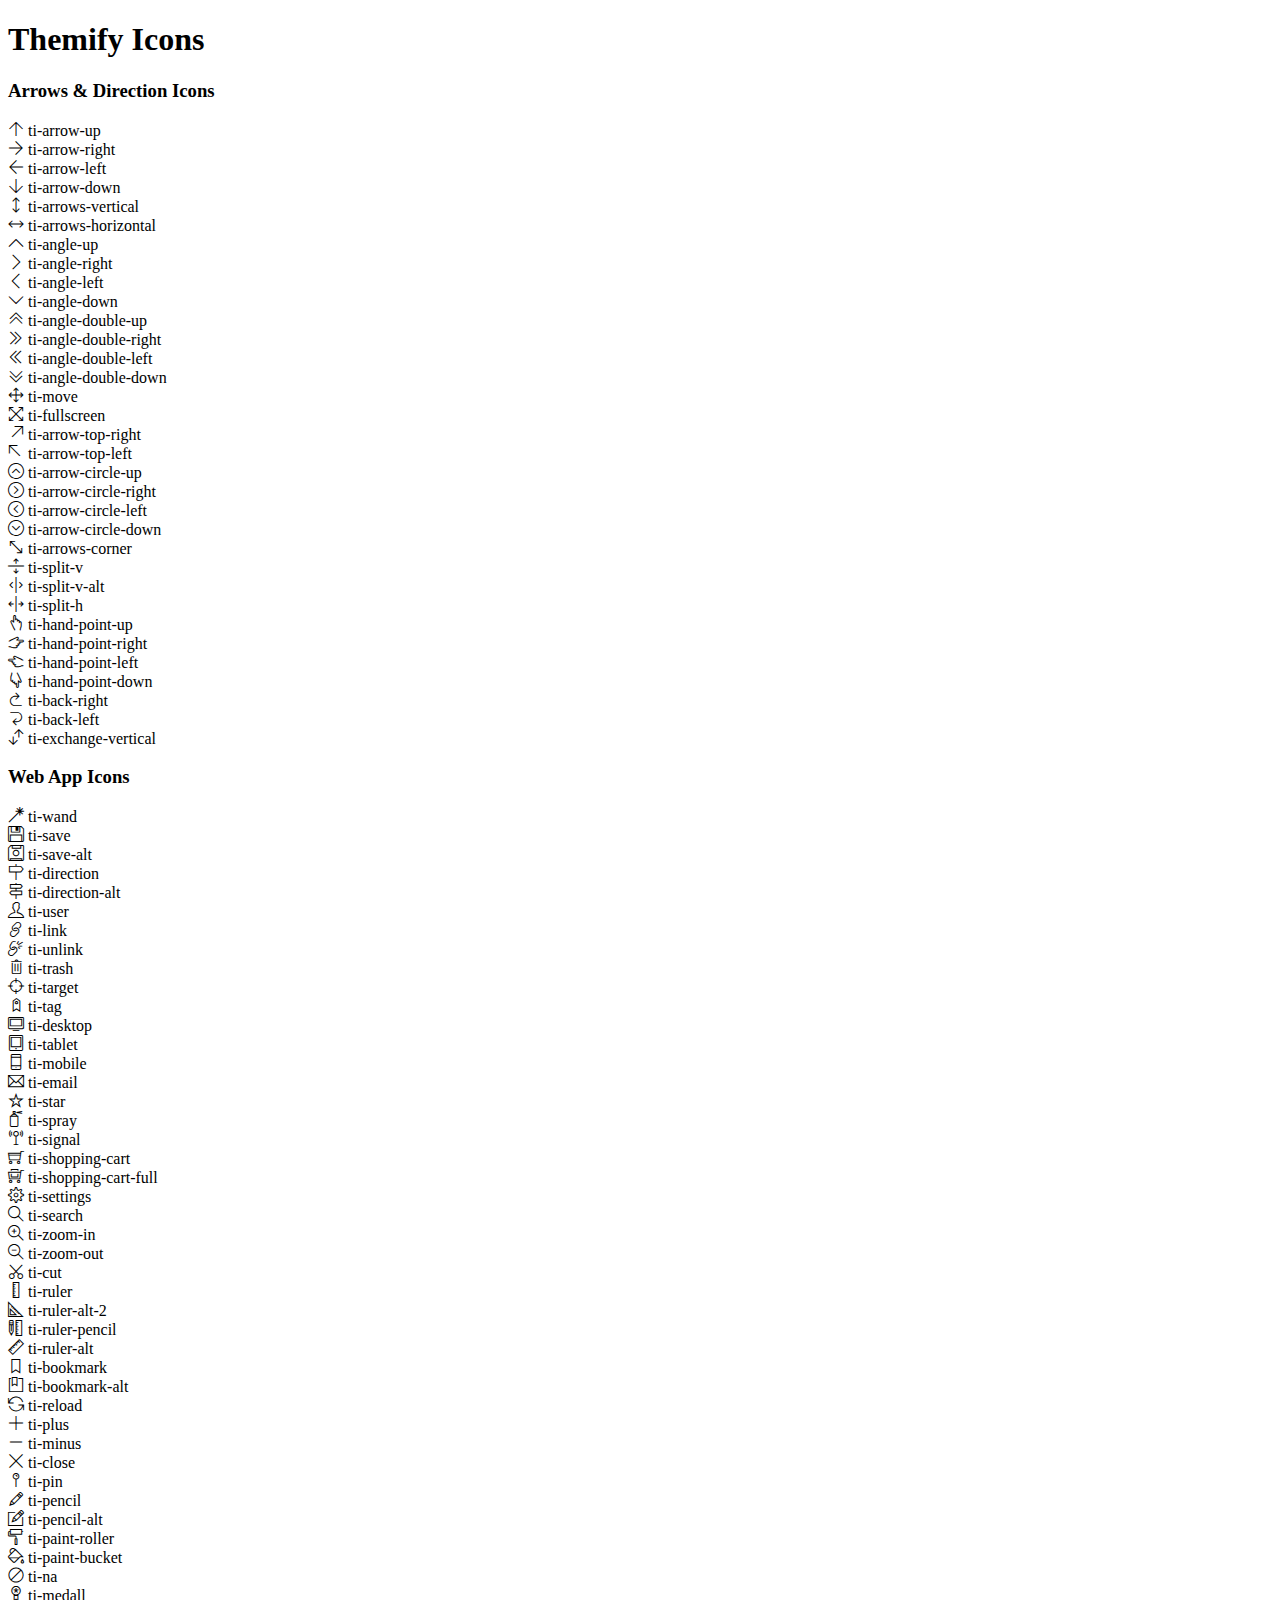
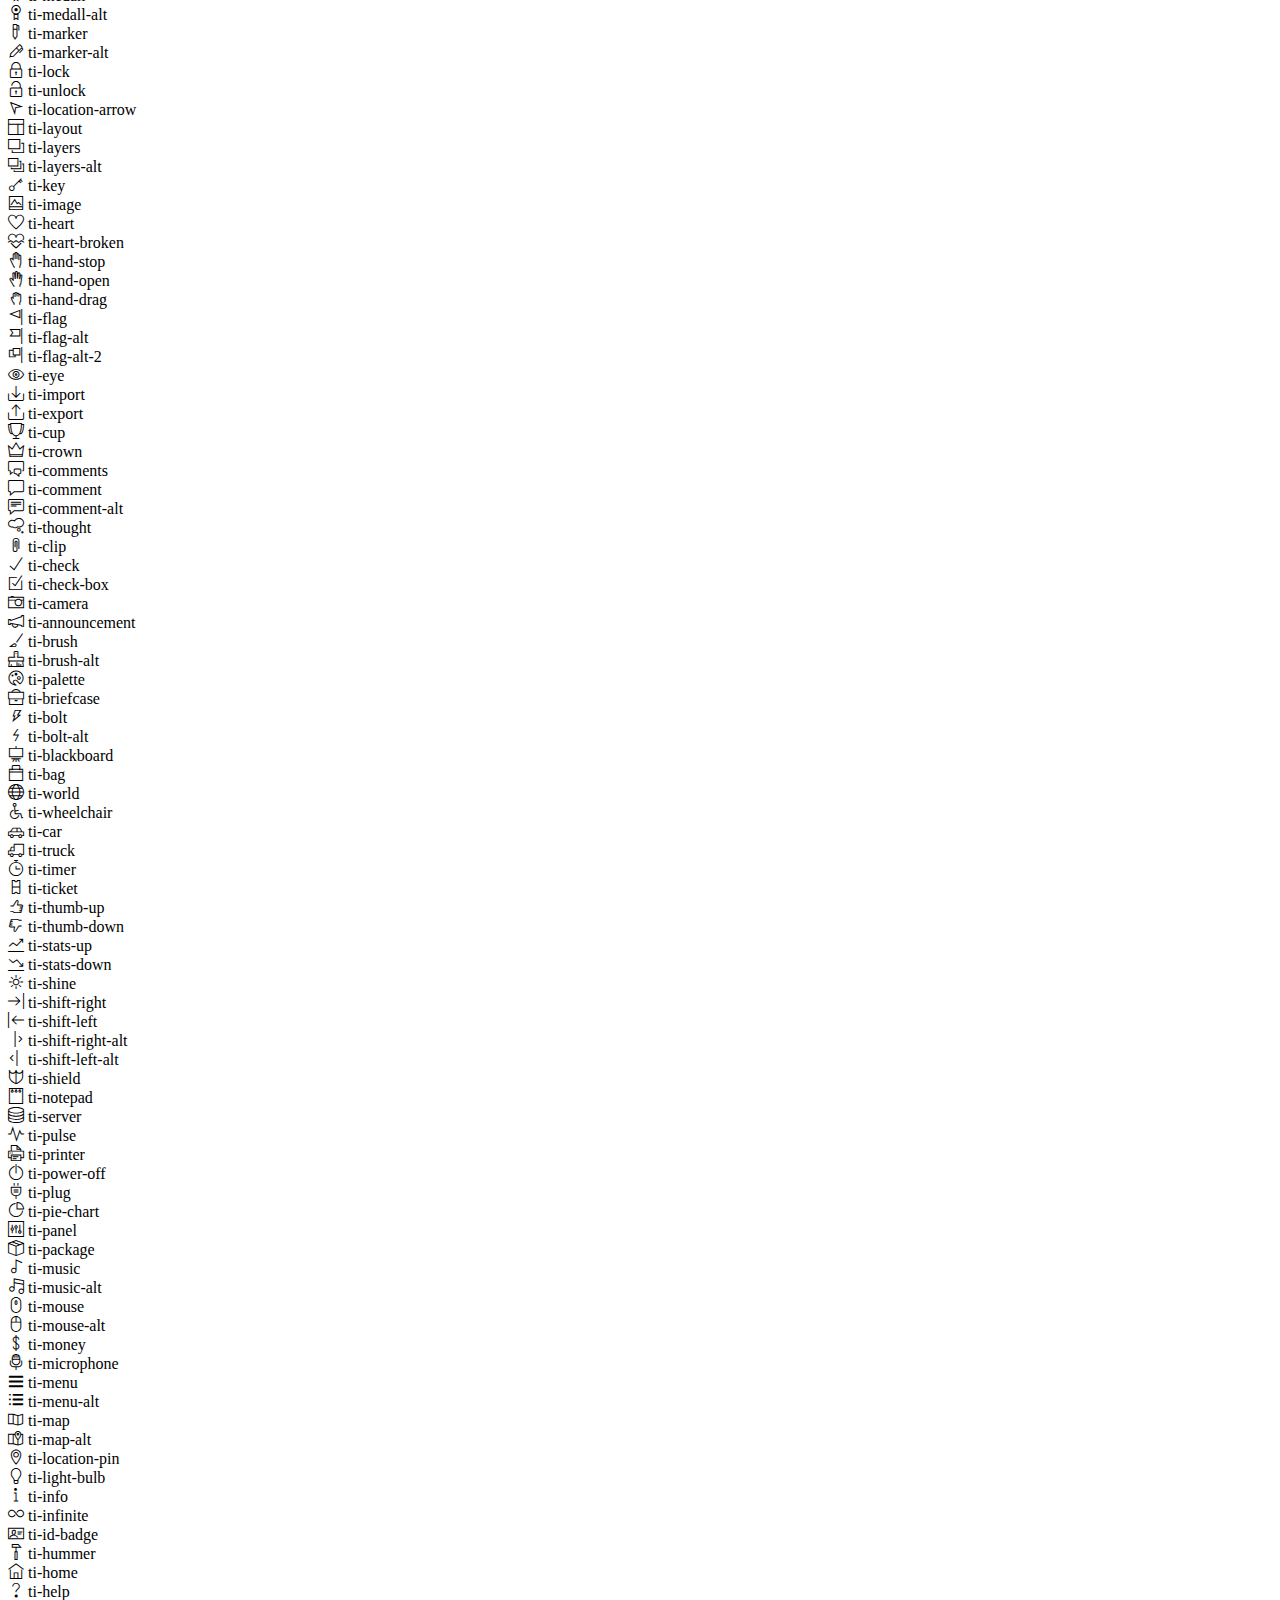
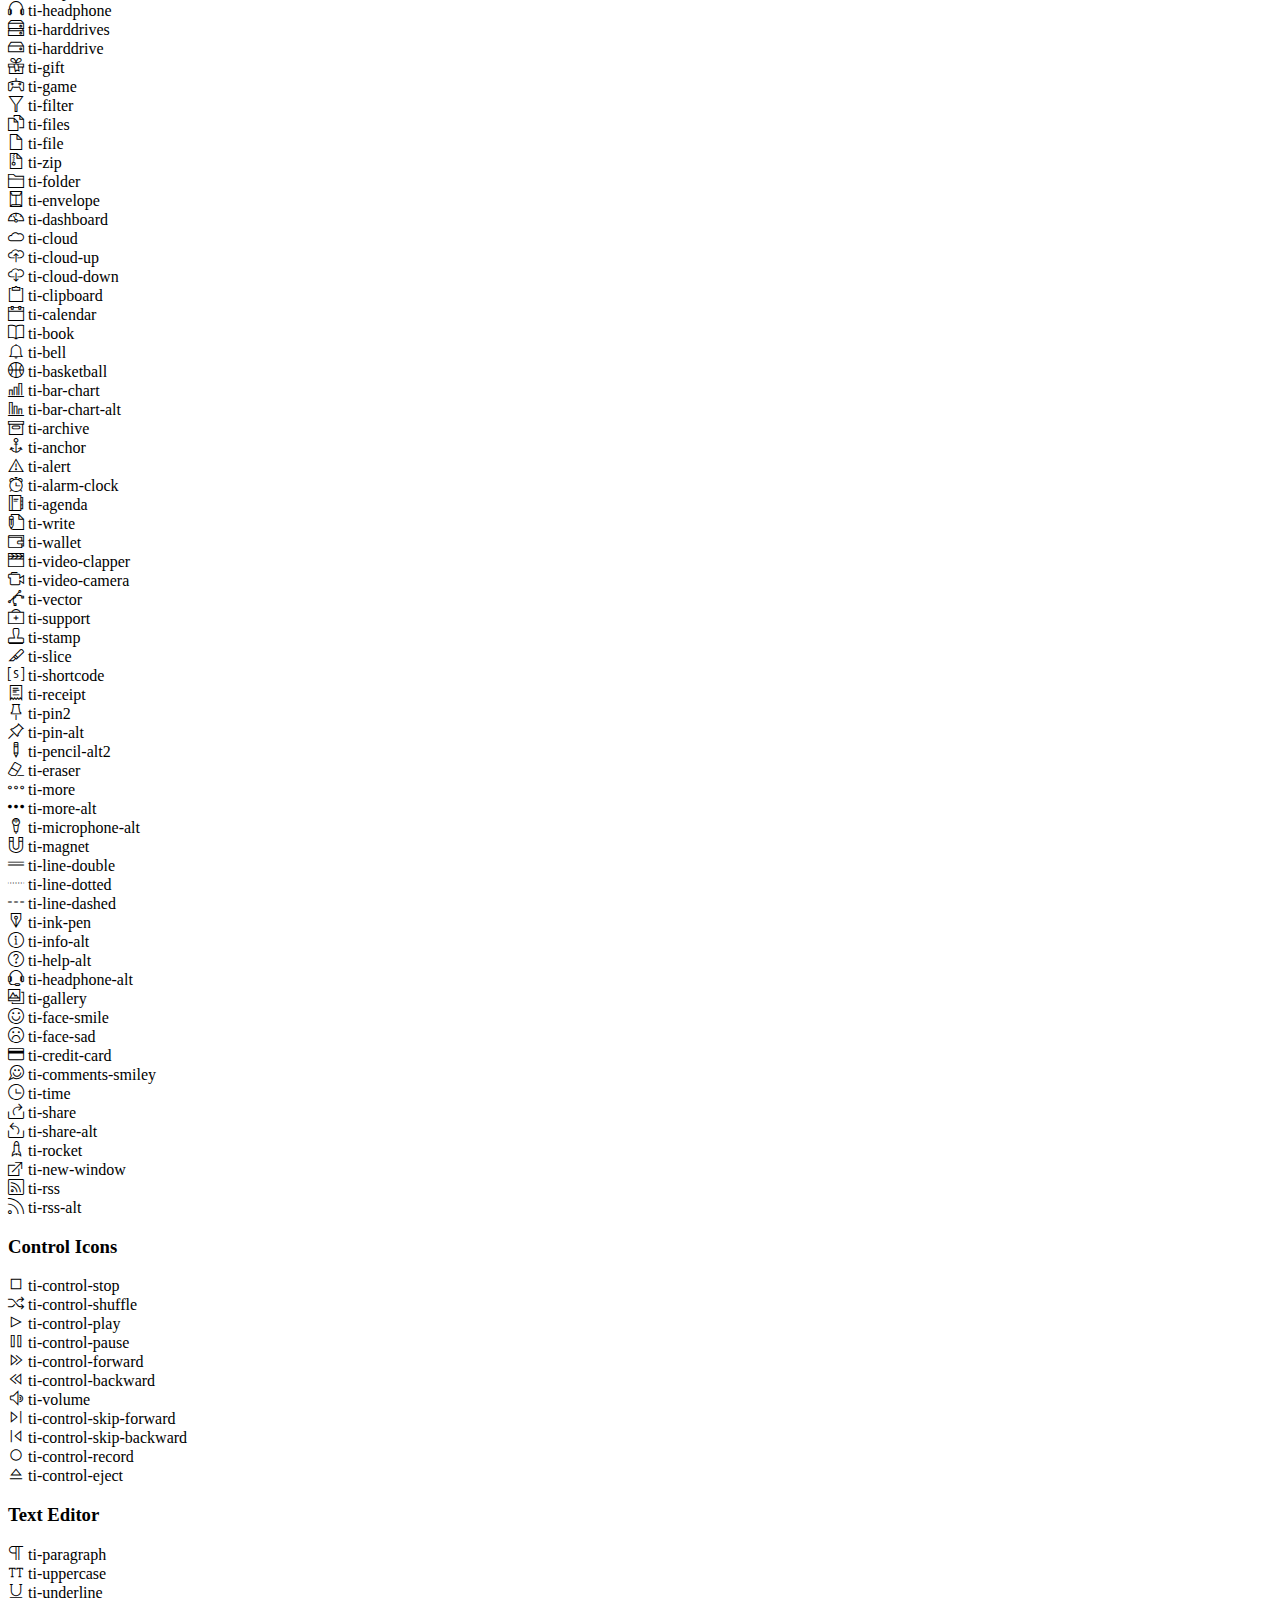
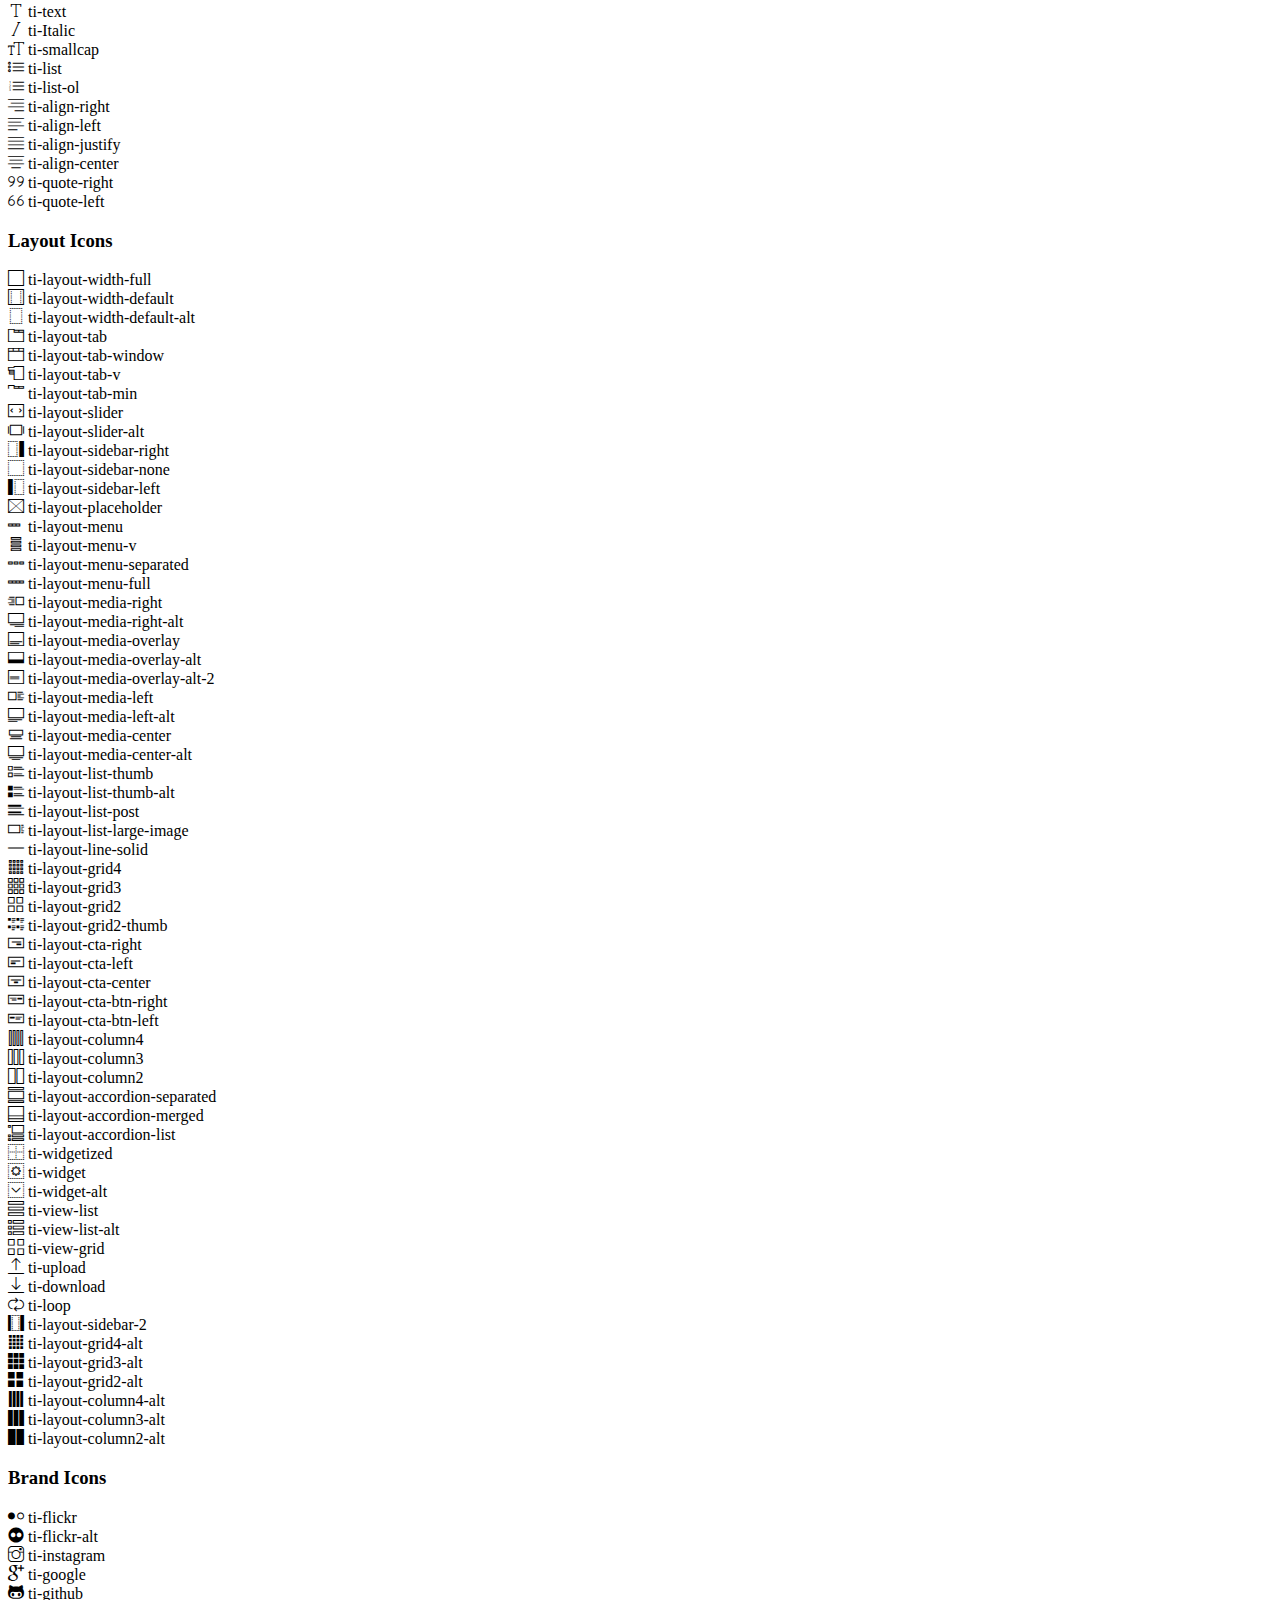
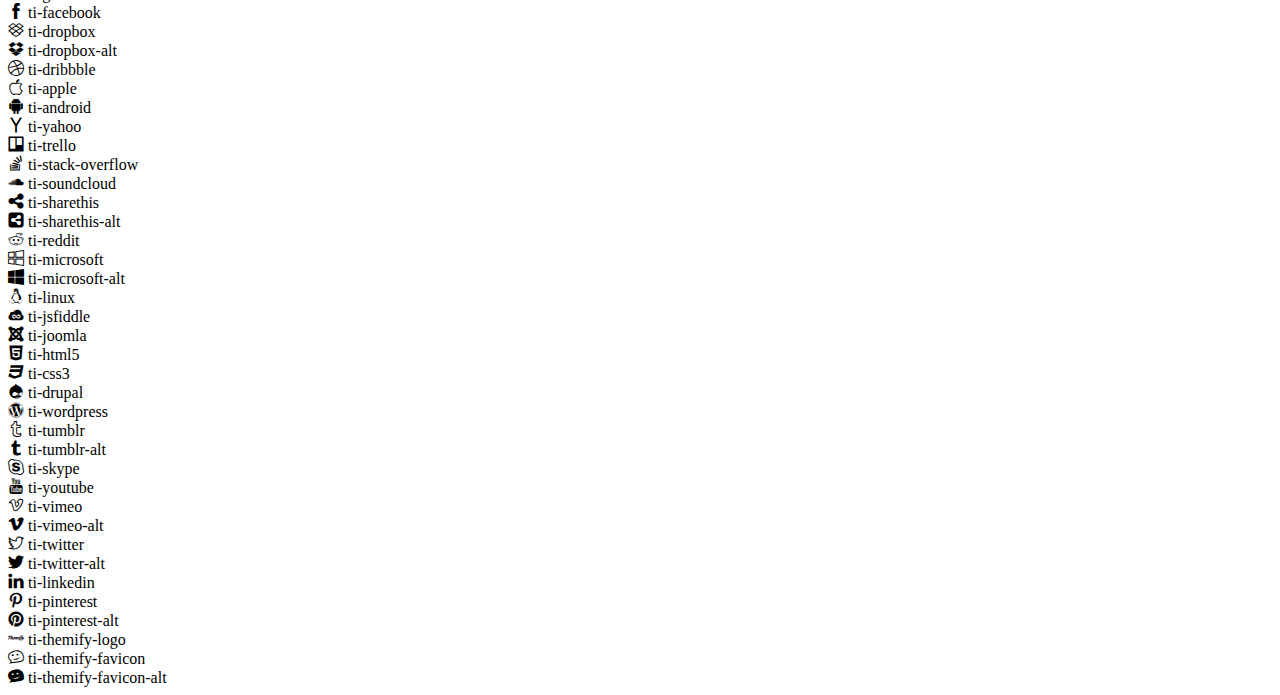
<file: themify-icons/index.html>
<!doctype html>
<html>
<head>
	<meta charset="utf-8">
	<title>Themify Icon Font</title>
	<meta name="viewport" content="width=device-width">
	<link rel="stylesheet" href="themify-icons.css">
	<!--[if lt IE 8]><!-->
	<link rel="stylesheet" href="ie7/ie7.css">
	<!--<![endif]-->
</head>
<body>
	<h1>Themify Icons</h1>

	<div class="icon-section">

		<div class="icon-section">
			<h3>Arrows &amp; Direction Icons </h3>

			<div class="icon-container">
				<span class="ti-arrow-up"></span><span class="icon-name"> ti-arrow-up</span>
			</div>
			<div class="icon-container">
				<span class="ti-arrow-right"></span><span class="icon-name"> ti-arrow-right</span>
			</div>
			<div class="icon-container">
				<span class="ti-arrow-left"></span><span class="icon-name"> ti-arrow-left</span>
			</div>
			<div class="icon-container">
				<span class="ti-arrow-down"></span><span class="icon-name"> ti-arrow-down</span>
			</div>
			<div class="icon-container">
				<span class="ti-arrows-vertical"></span><span class="icon-name"> ti-arrows-vertical</span>
			</div>
			<div class="icon-container">
				<span class="ti-arrows-horizontal"></span><span class="icon-name"> ti-arrows-horizontal</span>
			</div>
			<div class="icon-container">
				<span class="ti-angle-up"></span><span class="icon-name"> ti-angle-up</span>
			</div>
			<div class="icon-container">
				<span class="ti-angle-right"></span><span class="icon-name"> ti-angle-right</span>
			</div>
			<div class="icon-container">
				<span class="ti-angle-left"></span><span class="icon-name"> ti-angle-left</span>
			</div>
			<div class="icon-container">
				<span class="ti-angle-down"></span><span class="icon-name"> ti-angle-down</span>
			</div>	
			<div class="icon-container">
				<span class="ti-angle-double-up"></span><span class="icon-name"> ti-angle-double-up</span>
			</div>
			<div class="icon-container">
				<span class="ti-angle-double-right"></span><span class="icon-name"> ti-angle-double-right</span>
			</div>
			<div class="icon-container">
				<span class="ti-angle-double-left"></span><span class="icon-name"> ti-angle-double-left</span>
			</div>
			<div class="icon-container">
				<span class="ti-angle-double-down"></span><span class="icon-name"> ti-angle-double-down</span>
			</div>					
			<div class="icon-container">
				<span class="ti-move"></span><span class="icon-name"> ti-move</span>
			</div>
			<div class="icon-container">
				<span class="ti-fullscreen"></span><span class="icon-name"> ti-fullscreen</span>
			</div>
			<div class="icon-container">
				<span class="ti-arrow-top-right"></span><span class="icon-name"> ti-arrow-top-right</span>
			</div>
			<div class="icon-container">
				<span class="ti-arrow-top-left"></span><span class="icon-name"> ti-arrow-top-left</span>
			</div>
			<div class="icon-container">
				<span class="ti-arrow-circle-up"></span><span class="icon-name"> ti-arrow-circle-up</span>
			</div>
			<div class="icon-container">
				<span class="ti-arrow-circle-right"></span><span class="icon-name"> ti-arrow-circle-right</span>
			</div>
			<div class="icon-container">
				<span class="ti-arrow-circle-left"></span><span class="icon-name"> ti-arrow-circle-left</span>
			</div>
			<div class="icon-container">
				<span class="ti-arrow-circle-down"></span><span class="icon-name"> ti-arrow-circle-down</span>
			</div>
			<div class="icon-container">
				<span class="ti-arrows-corner"></span><span class="icon-name"> ti-arrows-corner</span>
			</div>
			<div class="icon-container">
				<span class="ti-split-v"></span><span class="icon-name"> ti-split-v</span>
			</div>

			<div class="icon-container">
				<span class="ti-split-v-alt"></span><span class="icon-name"> ti-split-v-alt</span>
			</div>
			<div class="icon-container">
				<span class="ti-split-h"></span><span class="icon-name"> ti-split-h</span>
			</div>
			<div class="icon-container">
				<span class="ti-hand-point-up"></span><span class="icon-name"> ti-hand-point-up</span>
			</div>
			<div class="icon-container">
				<span class="ti-hand-point-right"></span><span class="icon-name"> ti-hand-point-right</span>
			</div>
			<div class="icon-container">
				<span class="ti-hand-point-left"></span><span class="icon-name"> ti-hand-point-left</span>
			</div>
			<div class="icon-container">
				<span class="ti-hand-point-down"></span><span class="icon-name"> ti-hand-point-down</span>
			</div>
			<div class="icon-container">
				<span class="ti-back-right"></span><span class="icon-name"> ti-back-right</span>
			</div>
			<div class="icon-container">
				<span class="ti-back-left"></span><span class="icon-name"> ti-back-left</span>
			</div>
			<div class="icon-container">
				<span class="ti-exchange-vertical"></span><span class="icon-name"> ti-exchange-vertical</span>
			</div>

		</div> <!-- Arrows Icons -->



		<h3>Web App Icons</h3>
		
		<div class="icon-section">

			<div class="icon-container">
				<span class="ti-wand"></span><span class="icon-name"> ti-wand</span>
			</div>
			<div class="icon-container">
				<span class="ti-save"></span><span class="icon-name"> ti-save</span>
			</div>
			<div class="icon-container">
				<span class="ti-save-alt"></span><span class="icon-name"> ti-save-alt</span>
			</div>

			<div class="icon-container">
				<span class="ti-direction"></span><span class="icon-name"> ti-direction</span>
			</div>
			<div class="icon-container">
				<span class="ti-direction-alt"></span><span class="icon-name"> ti-direction-alt</span>
			</div>
			<div class="icon-container">
				<span class="ti-user"></span><span class="icon-name"> ti-user</span>
			</div>
			<div class="icon-container">
				<span class="ti-link"></span><span class="icon-name"> ti-link</span>
			</div>
			<div class="icon-container">
				<span class="ti-unlink"></span><span class="icon-name"> ti-unlink</span>
			</div>
			<div class="icon-container">
				<span class="ti-trash"></span><span class="icon-name"> ti-trash</span>
			</div>
			<div class="icon-container">
				<span class="ti-target"></span><span class="icon-name"> ti-target</span>
			</div>
			<div class="icon-container">
				<span class="ti-tag"></span><span class="icon-name"> ti-tag</span>
			</div>
			<div class="icon-container">
				<span class="ti-desktop"></span><span class="icon-name"> ti-desktop</span>
			</div>
			<div class="icon-container">
				<span class="ti-tablet"></span><span class="icon-name"> ti-tablet</span>
			</div>
			<div class="icon-container">
				<span class="ti-mobile"></span><span class="icon-name"> ti-mobile</span>
			</div>
			<div class="icon-container">
				<span class="ti-email"></span><span class="icon-name"> ti-email</span>
			</div>	
			<div class="icon-container">
				<span class="ti-star"></span><span class="icon-name"> ti-star</span>
			</div>
			<div class="icon-container">
				<span class="ti-spray"></span><span class="icon-name"> ti-spray</span>
			</div>
			<div class="icon-container">
				<span class="ti-signal"></span><span class="icon-name"> ti-signal</span>
			</div>
			<div class="icon-container">
				<span class="ti-shopping-cart"></span><span class="icon-name"> ti-shopping-cart</span>
			</div>
			<div class="icon-container">
				<span class="ti-shopping-cart-full"></span><span class="icon-name"> ti-shopping-cart-full</span>
			</div>
			<div class="icon-container">
				<span class="ti-settings"></span><span class="icon-name"> ti-settings</span>
			</div>
			<div class="icon-container">
				<span class="ti-search"></span><span class="icon-name"> ti-search</span>
			</div>
			<div class="icon-container">
				<span class="ti-zoom-in"></span><span class="icon-name"> ti-zoom-in</span>
			</div>
			<div class="icon-container">
				<span class="ti-zoom-out"></span><span class="icon-name"> ti-zoom-out</span>
			</div>
			<div class="icon-container">
				<span class="ti-cut"></span><span class="icon-name"> ti-cut</span>
			</div>
			<div class="icon-container">
				<span class="ti-ruler"></span><span class="icon-name"> ti-ruler</span>
			</div>
			<div class="icon-container">
				<span class="ti-ruler-alt-2"></span><span class="icon-name"> ti-ruler-alt-2</span>
			</div>			
			<div class="icon-container">
				<span class="ti-ruler-pencil"></span><span class="icon-name"> ti-ruler-pencil</span>
			</div>
			<div class="icon-container">
				<span class="ti-ruler-alt"></span><span class="icon-name"> ti-ruler-alt</span>
			</div>
			<div class="icon-container">
				<span class="ti-bookmark"></span><span class="icon-name"> ti-bookmark</span>
			</div>
			<div class="icon-container">
				<span class="ti-bookmark-alt"></span><span class="icon-name"> ti-bookmark-alt</span>
			</div>
			<div class="icon-container">
				<span class="ti-reload"></span><span class="icon-name"> ti-reload</span>
			</div>
			<div class="icon-container">
				<span class="ti-plus"></span><span class="icon-name"> ti-plus</span>
			</div>
			<div class="icon-container">
				<span class="ti-minus"></span><span class="icon-name"> ti-minus</span>
			</div>
			<div class="icon-container">
				<span class="ti-close"></span><span class="icon-name"> ti-close</span>
			</div>			
			<div class="icon-container">
				<span class="ti-pin"></span><span class="icon-name"> ti-pin</span>
			</div>
			<div class="icon-container">
				<span class="ti-pencil"></span><span class="icon-name"> ti-pencil</span>
			</div>
					
		  	<div class="icon-container">
				<span class="ti-pencil-alt"></span><span class="icon-name"> ti-pencil-alt</span>
			</div>
			<div class="icon-container">
				<span class="ti-paint-roller"></span><span class="icon-name"> ti-paint-roller</span>
			</div>
			<div class="icon-container">
				<span class="ti-paint-bucket"></span><span class="icon-name"> ti-paint-bucket</span>
			</div>
			<div class="icon-container">
				<span class="ti-na"></span><span class="icon-name"> ti-na</span>
			</div>
			<div class="icon-container">
				<span class="ti-medall"></span><span class="icon-name"> ti-medall</span>
			</div>
			<div class="icon-container">
				<span class="ti-medall-alt"></span><span class="icon-name"> ti-medall-alt</span>
			</div>
			<div class="icon-container">
				<span class="ti-marker"></span><span class="icon-name"> ti-marker</span>
			</div>
			<div class="icon-container">
				<span class="ti-marker-alt"></span><span class="icon-name"> ti-marker-alt</span>
			</div>

			<div class="icon-container">
				<span class="ti-lock"></span><span class="icon-name"> ti-lock</span>
			</div>
			<div class="icon-container">
				<span class="ti-unlock"></span><span class="icon-name"> ti-unlock</span>
			</div>
			<div class="icon-container">
				<span class="ti-location-arrow"></span><span class="icon-name"> ti-location-arrow</span>
			</div>
			<div class="icon-container">
				<span class="ti-layout"></span><span class="icon-name"> ti-layout</span>
			</div>
			<div class="icon-container">
				<span class="ti-layers"></span><span class="icon-name"> ti-layers</span>
			</div>
			<div class="icon-container">
				<span class="ti-layers-alt"></span><span class="icon-name"> ti-layers-alt</span>
			</div>
			<div class="icon-container">
				<span class="ti-key"></span><span class="icon-name"> ti-key</span>
			</div>
			<div class="icon-container">
				<span class="ti-image"></span><span class="icon-name"> ti-image</span>
			</div>
			<div class="icon-container">
				<span class="ti-heart"></span><span class="icon-name"> ti-heart</span>
			</div>
			<div class="icon-container">
				<span class="ti-heart-broken"></span><span class="icon-name"> ti-heart-broken</span>
			</div>
			<div class="icon-container">
				<span class="ti-hand-stop"></span><span class="icon-name"> ti-hand-stop</span>
			</div>
			<div class="icon-container">
				<span class="ti-hand-open"></span><span class="icon-name"> ti-hand-open</span>
			</div>
			<div class="icon-container">
				<span class="ti-hand-drag"></span><span class="icon-name"> ti-hand-drag</span>
			</div>
			<div class="icon-container">
				<span class="ti-flag"></span><span class="icon-name"> ti-flag</span>
			</div>
			<div class="icon-container">
				<span class="ti-flag-alt"></span><span class="icon-name"> ti-flag-alt</span>
			</div>
			<div class="icon-container">
				<span class="ti-flag-alt-2"></span><span class="icon-name"> ti-flag-alt-2</span>
			</div>
			<div class="icon-container">
				<span class="ti-eye"></span><span class="icon-name"> ti-eye</span>
			</div>
			<div class="icon-container">
				<span class="ti-import"></span><span class="icon-name"> ti-import</span>
			</div>			
			<div class="icon-container">
				<span class="ti-export"></span><span class="icon-name"> ti-export</span>
			</div>
			<div class="icon-container">
				<span class="ti-cup"></span><span class="icon-name"> ti-cup</span>
			</div>
			<div class="icon-container">
				<span class="ti-crown"></span><span class="icon-name"> ti-crown</span>
			</div>
			<div class="icon-container">
				<span class="ti-comments"></span><span class="icon-name"> ti-comments</span>
			</div>
			<div class="icon-container">
				<span class="ti-comment"></span><span class="icon-name"> ti-comment</span>
			</div>
			<div class="icon-container">
				<span class="ti-comment-alt"></span><span class="icon-name"> ti-comment-alt</span>
			</div>
			<div class="icon-container">
				<span class="ti-thought"></span><span class="icon-name"> ti-thought</span>
			</div>			
			<div class="icon-container">
				<span class="ti-clip"></span><span class="icon-name"> ti-clip</span>
			</div>

			<div class="icon-container">
				<span class="ti-check"></span><span class="icon-name"> ti-check</span>
			</div>
			<div class="icon-container">
				<span class="ti-check-box"></span><span class="icon-name"> ti-check-box</span>
			</div>
			<div class="icon-container">
				<span class="ti-camera"></span><span class="icon-name"> ti-camera</span>
			</div>
			<div class="icon-container">
				<span class="ti-announcement"></span><span class="icon-name"> ti-announcement</span>
			</div>
			<div class="icon-container">
				<span class="ti-brush"></span><span class="icon-name"> ti-brush</span>
			</div>
			<div class="icon-container">
				<span class="ti-brush-alt"></span><span class="icon-name"> ti-brush-alt</span>
			</div>
			<div class="icon-container">
				<span class="ti-palette"></span><span class="icon-name"> ti-palette</span>
			</div>			
			<div class="icon-container">
				<span class="ti-briefcase"></span><span class="icon-name"> ti-briefcase</span>
			</div>
			<div class="icon-container">
				<span class="ti-bolt"></span><span class="icon-name"> ti-bolt</span>
			</div>
			<div class="icon-container">
				<span class="ti-bolt-alt"></span><span class="icon-name"> ti-bolt-alt</span>
			</div>
			<div class="icon-container">
				<span class="ti-blackboard"></span><span class="icon-name"> ti-blackboard</span>
			</div>
			<div class="icon-container">
				<span class="ti-bag"></span><span class="icon-name"> ti-bag</span>
			</div>
			<div class="icon-container">
				<span class="ti-world"></span><span class="icon-name"> ti-world</span>
			</div>
			<div class="icon-container">
				<span class="ti-wheelchair"></span><span class="icon-name"> ti-wheelchair</span>
			</div>
			<div class="icon-container">
				<span class="ti-car"></span><span class="icon-name"> ti-car</span>
			</div>
			<div class="icon-container">
				<span class="ti-truck"></span><span class="icon-name"> ti-truck</span>
			</div>
			<div class="icon-container">
				<span class="ti-timer"></span><span class="icon-name"> ti-timer</span>
			</div>
			<div class="icon-container">
				<span class="ti-ticket"></span><span class="icon-name"> ti-ticket</span>
			</div>
			<div class="icon-container">
				<span class="ti-thumb-up"></span><span class="icon-name"> ti-thumb-up</span>
			</div>
			<div class="icon-container">
				<span class="ti-thumb-down"></span><span class="icon-name"> ti-thumb-down</span>
			</div>

			<div class="icon-container">
				<span class="ti-stats-up"></span><span class="icon-name"> ti-stats-up</span>
			</div>
			<div class="icon-container">
				<span class="ti-stats-down"></span><span class="icon-name"> ti-stats-down</span>
			</div>
			<div class="icon-container">
				<span class="ti-shine"></span><span class="icon-name"> ti-shine</span>
			</div>
			<div class="icon-container">
				<span class="ti-shift-right"></span><span class="icon-name"> ti-shift-right</span>
			</div>
			<div class="icon-container">
				<span class="ti-shift-left"></span><span class="icon-name"> ti-shift-left</span>
			</div>

			<div class="icon-container">
				<span class="ti-shift-right-alt"></span><span class="icon-name"> ti-shift-right-alt</span>
			</div>
			<div class="icon-container">
				<span class="ti-shift-left-alt"></span><span class="icon-name"> ti-shift-left-alt</span>
			</div>
			<div class="icon-container">
				<span class="ti-shield"></span><span class="icon-name"> ti-shield</span>
			</div>
			<div class="icon-container">
				<span class="ti-notepad"></span><span class="icon-name"> ti-notepad</span>
			</div>
			<div class="icon-container">
				<span class="ti-server"></span><span class="icon-name"> ti-server</span>
			</div>

			<div class="icon-container">
				<span class="ti-pulse"></span><span class="icon-name"> ti-pulse</span>
			</div>
			<div class="icon-container">
				<span class="ti-printer"></span><span class="icon-name"> ti-printer</span>
			</div>
			<div class="icon-container">
				<span class="ti-power-off"></span><span class="icon-name"> ti-power-off</span>
			</div>
			<div class="icon-container">
				<span class="ti-plug"></span><span class="icon-name"> ti-plug</span>
			</div>
			<div class="icon-container">
				<span class="ti-pie-chart"></span><span class="icon-name"> ti-pie-chart</span>
			</div>

			<div class="icon-container">
				<span class="ti-panel"></span><span class="icon-name"> ti-panel</span>
			</div>
			<div class="icon-container">
				<span class="ti-package"></span><span class="icon-name"> ti-package</span>
			</div>
			<div class="icon-container">
				<span class="ti-music"></span><span class="icon-name"> ti-music</span>
			</div>
			<div class="icon-container">
				<span class="ti-music-alt"></span><span class="icon-name"> ti-music-alt</span>
			</div>
			<div class="icon-container">
				<span class="ti-mouse"></span><span class="icon-name"> ti-mouse</span>
			</div>
			<div class="icon-container">
				<span class="ti-mouse-alt"></span><span class="icon-name"> ti-mouse-alt</span>
			</div>
			<div class="icon-container">
				<span class="ti-money"></span><span class="icon-name"> ti-money</span>
			</div>
			<div class="icon-container">
				<span class="ti-microphone"></span><span class="icon-name"> ti-microphone</span>
			</div>
			<div class="icon-container">
				<span class="ti-menu"></span><span class="icon-name"> ti-menu</span>
			</div>
			<div class="icon-container">
				<span class="ti-menu-alt"></span><span class="icon-name"> ti-menu-alt</span>
			</div>
			<div class="icon-container">
				<span class="ti-map"></span><span class="icon-name"> ti-map</span>
			</div>
			<div class="icon-container">
				<span class="ti-map-alt"></span><span class="icon-name"> ti-map-alt</span>
			</div>

			<div class="icon-container">
				<span class="ti-location-pin"></span><span class="icon-name"> ti-location-pin</span>
			</div>

			<div class="icon-container">
				<span class="ti-light-bulb"></span><span class="icon-name"> ti-light-bulb</span>
			</div>
			<div class="icon-container">
				<span class="ti-info"></span><span class="icon-name"> ti-info</span>
			</div>
			<div class="icon-container">
				<span class="ti-infinite"></span><span class="icon-name"> ti-infinite</span>
			</div>
			<div class="icon-container">
				<span class="ti-id-badge"></span><span class="icon-name"> ti-id-badge</span>
			</div>
			<div class="icon-container">
				<span class="ti-hummer"></span><span class="icon-name"> ti-hummer</span>
			</div>
			<div class="icon-container">
				<span class="ti-home"></span><span class="icon-name"> ti-home</span>
			</div>
			<div class="icon-container">
				<span class="ti-help"></span><span class="icon-name"> ti-help</span>
			</div>
			<div class="icon-container">
				<span class="ti-headphone"></span><span class="icon-name"> ti-headphone</span>
			</div>
			<div class="icon-container">
				<span class="ti-harddrives"></span><span class="icon-name"> ti-harddrives</span>
			</div>
			<div class="icon-container">
				<span class="ti-harddrive"></span><span class="icon-name"> ti-harddrive</span>
			</div>
			<div class="icon-container">
				<span class="ti-gift"></span><span class="icon-name"> ti-gift</span>
			</div>
			<div class="icon-container">
				<span class="ti-game"></span><span class="icon-name"> ti-game</span>
			</div>
			<div class="icon-container">
				<span class="ti-filter"></span><span class="icon-name"> ti-filter</span>
			</div>
			<div class="icon-container">
				<span class="ti-files"></span><span class="icon-name"> ti-files</span>
			</div>
			<div class="icon-container">
				<span class="ti-file"></span><span class="icon-name"> ti-file</span>
			</div>
			<div class="icon-container">
				<span class="ti-zip"></span><span class="icon-name"> ti-zip</span>
			</div>
			<div class="icon-container">
				<span class="ti-folder"></span><span class="icon-name"> ti-folder</span>
			</div>			
			<div class="icon-container">
				<span class="ti-envelope"></span><span class="icon-name"> ti-envelope</span>
			</div>


			<div class="icon-container">
				<span class="ti-dashboard"></span><span class="icon-name"> ti-dashboard</span>
			</div>
			<div class="icon-container">
				<span class="ti-cloud"></span><span class="icon-name"> ti-cloud</span>
			</div>
			<div class="icon-container">
				<span class="ti-cloud-up"></span><span class="icon-name"> ti-cloud-up</span>
			</div>
			<div class="icon-container">
				<span class="ti-cloud-down"></span><span class="icon-name"> ti-cloud-down</span>
			</div>
			<div class="icon-container">
				<span class="ti-clipboard"></span><span class="icon-name"> ti-clipboard</span>
			</div>
			<div class="icon-container">
				<span class="ti-calendar"></span><span class="icon-name"> ti-calendar</span>
			</div>
			<div class="icon-container">
				<span class="ti-book"></span><span class="icon-name"> ti-book</span>
			</div>
			<div class="icon-container">
				<span class="ti-bell"></span><span class="icon-name"> ti-bell</span>
			</div>
			<div class="icon-container">
				<span class="ti-basketball"></span><span class="icon-name"> ti-basketball</span>
			</div>
			<div class="icon-container">
				<span class="ti-bar-chart"></span><span class="icon-name"> ti-bar-chart</span>
			</div>
			<div class="icon-container">
				<span class="ti-bar-chart-alt"></span><span class="icon-name"> ti-bar-chart-alt</span>
			</div>


			<div class="icon-container">
				<span class="ti-archive"></span><span class="icon-name"> ti-archive</span>
			</div>
			<div class="icon-container">
				<span class="ti-anchor"></span><span class="icon-name"> ti-anchor</span>
			</div>

			<div class="icon-container">
				<span class="ti-alert"></span><span class="icon-name"> ti-alert</span>
			</div>
			<div class="icon-container">
				<span class="ti-alarm-clock"></span><span class="icon-name"> ti-alarm-clock</span>
			</div>
			<div class="icon-container">
				<span class="ti-agenda"></span><span class="icon-name"> ti-agenda</span>
			</div>
			<div class="icon-container">
				<span class="ti-write"></span><span class="icon-name"> ti-write</span>
			</div>

			<div class="icon-container">
				<span class="ti-wallet"></span><span class="icon-name"> ti-wallet</span>
			</div>
			<div class="icon-container">
				<span class="ti-video-clapper"></span><span class="icon-name"> ti-video-clapper</span>
			</div>
			<div class="icon-container">
				<span class="ti-video-camera"></span><span class="icon-name"> ti-video-camera</span>
			</div>
			<div class="icon-container">
				<span class="ti-vector"></span><span class="icon-name"> ti-vector</span>
			</div>

			<div class="icon-container">
				<span class="ti-support"></span><span class="icon-name"> ti-support</span>
			</div>
			<div class="icon-container">
				<span class="ti-stamp"></span><span class="icon-name"> ti-stamp</span>
			</div>
			<div class="icon-container">
				<span class="ti-slice"></span><span class="icon-name"> ti-slice</span>
			</div>
			<div class="icon-container">
				<span class="ti-shortcode"></span><span class="icon-name"> ti-shortcode</span>
			</div>
			<div class="icon-container">
				<span class="ti-receipt"></span><span class="icon-name"> ti-receipt</span>
			</div>
			<div class="icon-container">
				<span class="ti-pin2"></span><span class="icon-name"> ti-pin2</span>
			</div>
			<div class="icon-container">
				<span class="ti-pin-alt"></span><span class="icon-name"> ti-pin-alt</span>
			</div>
			<div class="icon-container">
				<span class="ti-pencil-alt2"></span><span class="icon-name"> ti-pencil-alt2</span>
			</div>
			<div class="icon-container">
				<span class="ti-eraser"></span><span class="icon-name"> ti-eraser</span>
			</div>			
			<div class="icon-container">
				<span class="ti-more"></span><span class="icon-name"> ti-more</span>
			</div>
			<div class="icon-container">
				<span class="ti-more-alt"></span><span class="icon-name"> ti-more-alt</span>
			</div>
			<div class="icon-container">
				<span class="ti-microphone-alt"></span><span class="icon-name"> ti-microphone-alt</span>
			</div>
			<div class="icon-container">
				<span class="ti-magnet"></span><span class="icon-name"> ti-magnet</span>
			</div>
			<div class="icon-container">
				<span class="ti-line-double"></span><span class="icon-name"> ti-line-double</span>
			</div>
			<div class="icon-container">
				<span class="ti-line-dotted"></span><span class="icon-name"> ti-line-dotted</span>
			</div>
			<div class="icon-container">
				<span class="ti-line-dashed"></span><span class="icon-name"> ti-line-dashed</span>
			</div>

			<div class="icon-container">
				<span class="ti-ink-pen"></span><span class="icon-name"> ti-ink-pen</span>
			</div>
			<div class="icon-container">
				<span class="ti-info-alt"></span><span class="icon-name"> ti-info-alt</span>
			</div>
			<div class="icon-container">
				<span class="ti-help-alt"></span><span class="icon-name"> ti-help-alt</span>
			</div>
			<div class="icon-container">
				<span class="ti-headphone-alt"></span><span class="icon-name"> ti-headphone-alt</span>
			</div>

			<div class="icon-container">
				<span class="ti-gallery"></span><span class="icon-name"> ti-gallery</span>
			</div>
			<div class="icon-container">
				<span class="ti-face-smile"></span><span class="icon-name"> ti-face-smile</span>
			</div>
			<div class="icon-container">
				<span class="ti-face-sad"></span><span class="icon-name"> ti-face-sad</span>
			</div>
			<div class="icon-container">
				<span class="ti-credit-card"></span><span class="icon-name"> ti-credit-card</span>
			</div>
			<div class="icon-container">
				<span class="ti-comments-smiley"></span><span class="icon-name"> ti-comments-smiley</span>
			</div>
			<div class="icon-container">
				<span class="ti-time"></span><span class="icon-name"> ti-time</span>
			</div>
			<div class="icon-container">
				<span class="ti-share"></span><span class="icon-name"> ti-share</span>
			</div>
			<div class="icon-container">
				<span class="ti-share-alt"></span><span class="icon-name"> ti-share-alt</span>
			</div>
			<div class="icon-container">
				<span class="ti-rocket"></span><span class="icon-name"> ti-rocket</span>
			</div>

			<div class="icon-container">
				<span class="ti-new-window"></span><span class="icon-name"> ti-new-window</span>
			</div>

			<div class="icon-container">
				<span class="ti-rss"></span><span class="icon-name"> ti-rss</span>
			</div>

			<div class="icon-container">
				<span class="ti-rss-alt"></span><span class="icon-name"> ti-rss-alt</span>
			</div>
			
		</div><!-- Web App Icons -->


		<div class="icon-section">
			<h3>Control Icons</h3>
			<div class="icon-container">
				<span class="ti-control-stop"></span><span class="icon-name"> ti-control-stop</span>
			</div>
			<div class="icon-container">
				<span class="ti-control-shuffle"></span><span class="icon-name"> ti-control-shuffle</span>
			</div>
			<div class="icon-container">
				<span class="ti-control-play"></span><span class="icon-name"> ti-control-play</span>
			</div>
			<div class="icon-container">
				<span class="ti-control-pause"></span><span class="icon-name"> ti-control-pause</span>
			</div>
			<div class="icon-container">
				<span class="ti-control-forward"></span><span class="icon-name"> ti-control-forward</span>
			</div>
			<div class="icon-container">
				<span class="ti-control-backward"></span><span class="icon-name"> ti-control-backward</span>
			</div>	
			<div class="icon-container">
				<span class="ti-volume"></span><span class="icon-name"> ti-volume</span>
			</div>
			<div class="icon-container">
				<span class="ti-control-skip-forward"></span><span class="icon-name"> ti-control-skip-forward</span>
			</div>
			<div class="icon-container">
				<span class="ti-control-skip-backward"></span><span class="icon-name"> ti-control-skip-backward</span>
			</div>
			<div class="icon-container">
				<span class="ti-control-record"></span><span class="icon-name"> ti-control-record</span>
			</div>
			<div class="icon-container">
				<span class="ti-control-eject"></span><span class="icon-name"> ti-control-eject</span>
			</div>			
		</div> <!-- Control Icons -->


		<div class="icon-section">
			<h3>Text Editor</h3>

			<div class="icon-container">
				<span class="ti-paragraph"></span><span class="icon-name"> ti-paragraph</span>
			</div>
			<div class="icon-container">
				<span class="ti-uppercase"></span><span class="icon-name"> ti-uppercase</span>
			</div>

			<div class="icon-container">
				<span class="ti-underline"></span><span class="icon-name"> ti-underline</span>
			</div>
			<div class="icon-container">
				<span class="ti-text"></span><span class="icon-name"> ti-text</span>
			</div>
			<div class="icon-container">
				<span class="ti-Italic"></span><span class="icon-name"> ti-Italic</span>
			</div>
			<div class="icon-container">
				<span class="ti-smallcap"></span><span class="icon-name"> ti-smallcap</span>
			</div>
			<div class="icon-container">
				<span class="ti-list"></span><span class="icon-name"> ti-list</span>
			</div>
			<div class="icon-container">
				<span class="ti-list-ol"></span><span class="icon-name"> ti-list-ol</span>
			</div>
			<div class="icon-container">
				<span class="ti-align-right"></span><span class="icon-name"> ti-align-right</span>
			</div>
			<div class="icon-container">
				<span class="ti-align-left"></span><span class="icon-name"> ti-align-left</span>
			</div>
			<div class="icon-container">
				<span class="ti-align-justify"></span><span class="icon-name"> ti-align-justify</span>
			</div>
			<div class="icon-container">
				<span class="ti-align-center"></span><span class="icon-name"> ti-align-center</span>
			</div>
			<div class="icon-container">
				<span class="ti-quote-right"></span><span class="icon-name"> ti-quote-right</span>
			</div>
			<div class="icon-container">
				<span class="ti-quote-left"></span><span class="icon-name"> ti-quote-left</span>
			</div>

		</div> <!-- Text Editor -->



		<div class="icon-section">
			<h3>Layout Icons</h3>
			<div class="icon-container">
				<span class="ti-layout-width-full"></span><span class="icon-name"> ti-layout-width-full</span>
			</div>
			<div class="icon-container">
				<span class="ti-layout-width-default"></span><span class="icon-name"> ti-layout-width-default</span>
			</div>
			<div class="icon-container">
				<span class="ti-layout-width-default-alt"></span><span class="icon-name"> ti-layout-width-default-alt</span>
			</div>
			<div class="icon-container">
				<span class="ti-layout-tab"></span><span class="icon-name"> ti-layout-tab</span>
			</div>
			<div class="icon-container">
				<span class="ti-layout-tab-window"></span><span class="icon-name"> ti-layout-tab-window</span>
			</div>
			<div class="icon-container">
				<span class="ti-layout-tab-v"></span><span class="icon-name"> ti-layout-tab-v</span>
			</div>
			<div class="icon-container">
				<span class="ti-layout-tab-min"></span><span class="icon-name"> ti-layout-tab-min</span>
			</div>
			<div class="icon-container">
				<span class="ti-layout-slider"></span><span class="icon-name"> ti-layout-slider</span>
			</div>
			<div class="icon-container">
				<span class="ti-layout-slider-alt"></span><span class="icon-name"> ti-layout-slider-alt</span>
			</div>
			<div class="icon-container">
				<span class="ti-layout-sidebar-right"></span><span class="icon-name"> ti-layout-sidebar-right</span>
			</div>
			<div class="icon-container">
				<span class="ti-layout-sidebar-none"></span><span class="icon-name"> ti-layout-sidebar-none</span>
			</div>
			<div class="icon-container">
				<span class="ti-layout-sidebar-left"></span><span class="icon-name"> ti-layout-sidebar-left</span>
			</div>
			<div class="icon-container">
				<span class="ti-layout-placeholder"></span><span class="icon-name"> ti-layout-placeholder</span>
			</div>
			<div class="icon-container">
				<span class="ti-layout-menu"></span><span class="icon-name"> ti-layout-menu</span>
			</div>
			<div class="icon-container">
				<span class="ti-layout-menu-v"></span><span class="icon-name"> ti-layout-menu-v</span>
			</div>
			<div class="icon-container">
				<span class="ti-layout-menu-separated"></span><span class="icon-name"> ti-layout-menu-separated</span>
			</div>
			<div class="icon-container">
				<span class="ti-layout-menu-full"></span><span class="icon-name"> ti-layout-menu-full</span>
			</div>
			<div class="icon-container">
				<span class="ti-layout-media-right"></span><span class="icon-name"> ti-layout-media-right</span>
			</div>
			<div class="icon-container">
				<span class="ti-layout-media-right-alt"></span><span class="icon-name"> ti-layout-media-right-alt</span>
			</div>
			<div class="icon-container">
				<span class="ti-layout-media-overlay"></span><span class="icon-name"> ti-layout-media-overlay</span>
			</div>
			<div class="icon-container">
				<span class="ti-layout-media-overlay-alt"></span><span class="icon-name"> ti-layout-media-overlay-alt</span>
			</div>
			<div class="icon-container">
				<span class="ti-layout-media-overlay-alt-2"></span><span class="icon-name"> ti-layout-media-overlay-alt-2</span>
			</div>
			<div class="icon-container">
				<span class="ti-layout-media-left"></span><span class="icon-name"> ti-layout-media-left</span>
			</div>
			<div class="icon-container">
				<span class="ti-layout-media-left-alt"></span><span class="icon-name"> ti-layout-media-left-alt</span>
			</div>
			<div class="icon-container">
				<span class="ti-layout-media-center"></span><span class="icon-name"> ti-layout-media-center</span>
			</div>
			<div class="icon-container">
				<span class="ti-layout-media-center-alt"></span><span class="icon-name"> ti-layout-media-center-alt</span>
			</div>
			<div class="icon-container">
				<span class="ti-layout-list-thumb"></span><span class="icon-name"> ti-layout-list-thumb</span>
			</div>
			<div class="icon-container">
				<span class="ti-layout-list-thumb-alt"></span><span class="icon-name"> ti-layout-list-thumb-alt</span>
			</div>
			<div class="icon-container">
				<span class="ti-layout-list-post"></span><span class="icon-name"> ti-layout-list-post</span>
			</div>
			<div class="icon-container">
				<span class="ti-layout-list-large-image"></span><span class="icon-name"> ti-layout-list-large-image</span>
			</div>
			<div class="icon-container">
				<span class="ti-layout-line-solid"></span><span class="icon-name"> ti-layout-line-solid</span>
			</div>
			<div class="icon-container">
				<span class="ti-layout-grid4"></span><span class="icon-name"> ti-layout-grid4</span>
			</div>
			<div class="icon-container">
				<span class="ti-layout-grid3"></span><span class="icon-name"> ti-layout-grid3</span>
			</div>
			<div class="icon-container">
				<span class="ti-layout-grid2"></span><span class="icon-name"> ti-layout-grid2</span>
			</div>
			<div class="icon-container">
				<span class="ti-layout-grid2-thumb"></span><span class="icon-name"> ti-layout-grid2-thumb</span>
			</div>
			<div class="icon-container">
				<span class="ti-layout-cta-right"></span><span class="icon-name"> ti-layout-cta-right</span>
			</div>
			<div class="icon-container">
				<span class="ti-layout-cta-left"></span><span class="icon-name"> ti-layout-cta-left</span>
			</div>
			<div class="icon-container">
				<span class="ti-layout-cta-center"></span><span class="icon-name"> ti-layout-cta-center</span>
			</div>
			<div class="icon-container">
				<span class="ti-layout-cta-btn-right"></span><span class="icon-name"> ti-layout-cta-btn-right</span>
			</div>
			<div class="icon-container">
				<span class="ti-layout-cta-btn-left"></span><span class="icon-name"> ti-layout-cta-btn-left</span>
			</div>
			<div class="icon-container">
				<span class="ti-layout-column4"></span><span class="icon-name"> ti-layout-column4</span>
			</div>
			<div class="icon-container">
				<span class="ti-layout-column3"></span><span class="icon-name"> ti-layout-column3</span>
			</div>
			<div class="icon-container">
				<span class="ti-layout-column2"></span><span class="icon-name"> ti-layout-column2</span>
			</div>
			<div class="icon-container">
				<span class="ti-layout-accordion-separated"></span><span class="icon-name"> ti-layout-accordion-separated</span>
			</div>
			<div class="icon-container">
				<span class="ti-layout-accordion-merged"></span><span class="icon-name"> ti-layout-accordion-merged</span>
			</div>
			<div class="icon-container">
				<span class="ti-layout-accordion-list"></span><span class="icon-name"> ti-layout-accordion-list</span>
			</div>
			<div class="icon-container">
				<span class="ti-widgetized"></span><span class="icon-name"> ti-widgetized</span>
			</div>
			<div class="icon-container">
				<span class="ti-widget"></span><span class="icon-name"> ti-widget</span>
			</div>
			<div class="icon-container">
				<span class="ti-widget-alt"></span><span class="icon-name"> ti-widget-alt</span>
			</div>
			<div class="icon-container">
				<span class="ti-view-list"></span><span class="icon-name"> ti-view-list</span>
			</div>
			<div class="icon-container">
				<span class="ti-view-list-alt"></span><span class="icon-name"> ti-view-list-alt</span>
			</div>
			<div class="icon-container">
				<span class="ti-view-grid"></span><span class="icon-name"> ti-view-grid</span>
			</div>
			<div class="icon-container">
				<span class="ti-upload"></span><span class="icon-name"> ti-upload</span>
			</div>
			<div class="icon-container">
				<span class="ti-download"></span><span class="icon-name"> ti-download</span>
			</div>	
			<div class="icon-container">
				<span class="ti-loop"></span><span class="icon-name"> ti-loop</span>
			</div>
			<div class="icon-container">
				<span class="ti-layout-sidebar-2"></span><span class="icon-name"> ti-layout-sidebar-2</span>
			</div>
			<div class="icon-container">
				<span class="ti-layout-grid4-alt"></span><span class="icon-name"> ti-layout-grid4-alt</span>
			</div>
			<div class="icon-container">
				<span class="ti-layout-grid3-alt"></span><span class="icon-name"> ti-layout-grid3-alt</span>
			</div>
			<div class="icon-container">
				<span class="ti-layout-grid2-alt"></span><span class="icon-name"> ti-layout-grid2-alt</span>
			</div>
			<div class="icon-container">
				<span class="ti-layout-column4-alt"></span><span class="icon-name"> ti-layout-column4-alt</span>
			</div>
			<div class="icon-container">
				<span class="ti-layout-column3-alt"></span><span class="icon-name"> ti-layout-column3-alt</span>
			</div>
			<div class="icon-container">
				<span class="ti-layout-column2-alt"></span><span class="icon-name"> ti-layout-column2-alt</span>
			</div>		


		</div> <!-- Layout Icons -->


		<div class="icon-section">
			<h3>Brand Icons</h3>

			<div class="icon-container">
				<span class="ti-flickr"></span><span class="icon-name"> ti-flickr</span>
			</div>
			<div class="icon-container">
				<span class="ti-flickr-alt"></span><span class="icon-name"> ti-flickr-alt</span>
			</div>			
			<div class="icon-container">
				<span class="ti-instagram"></span><span class="icon-name"> ti-instagram</span>
			</div>
			<div class="icon-container">
				<span class="ti-google"></span><span class="icon-name"> ti-google</span>
			</div>
			<div class="icon-container">
				<span class="ti-github"></span><span class="icon-name"> ti-github</span>
			</div>

			<div class="icon-container">
				<span class="ti-facebook"></span><span class="icon-name"> ti-facebook</span>
			</div>
			<div class="icon-container">
				<span class="ti-dropbox"></span><span class="icon-name"> ti-dropbox</span>
			</div>
			<div class="icon-container">
				<span class="ti-dropbox-alt"></span><span class="icon-name"> ti-dropbox-alt</span>
			</div>
			<div class="icon-container">
				<span class="ti-dribbble"></span><span class="icon-name"> ti-dribbble</span>
			</div>
			<div class="icon-container">
				<span class="ti-apple"></span><span class="icon-name"> ti-apple</span>
			</div>
			<div class="icon-container">
				<span class="ti-android"></span><span class="icon-name"> ti-android</span>
			</div>
			<div class="icon-container">
				<span class="ti-yahoo"></span><span class="icon-name"> ti-yahoo</span>
			</div>
			<div class="icon-container">
				<span class="ti-trello"></span><span class="icon-name"> ti-trello</span>
			</div>
			<div class="icon-container">
				<span class="ti-stack-overflow"></span><span class="icon-name"> ti-stack-overflow</span>
			</div>
			<div class="icon-container">
				<span class="ti-soundcloud"></span><span class="icon-name"> ti-soundcloud</span>
			</div>
			<div class="icon-container">
				<span class="ti-sharethis"></span><span class="icon-name"> ti-sharethis</span>
			</div>
			<div class="icon-container">
				<span class="ti-sharethis-alt"></span><span class="icon-name"> ti-sharethis-alt</span>
			</div>
			<div class="icon-container">
				<span class="ti-reddit"></span><span class="icon-name"> ti-reddit</span>
			</div>

			<div class="icon-container">
				<span class="ti-microsoft"></span><span class="icon-name"> ti-microsoft</span>
			</div>
			<div class="icon-container">
				<span class="ti-microsoft-alt"></span><span class="icon-name"> ti-microsoft-alt</span>
			</div>
			<div class="icon-container">
				<span class="ti-linux"></span><span class="icon-name"> ti-linux</span>
			</div>
			<div class="icon-container">
				<span class="ti-jsfiddle"></span><span class="icon-name"> ti-jsfiddle</span>
			</div>
			<div class="icon-container">
				<span class="ti-joomla"></span><span class="icon-name"> ti-joomla</span>
			</div>
			<div class="icon-container">
				<span class="ti-html5"></span><span class="icon-name"> ti-html5</span>
			</div>
			<div class="icon-container">
				<span class="ti-css3"></span><span class="icon-name"> ti-css3</span>
			</div>	
			<div class="icon-container">
				<span class="ti-drupal"></span><span class="icon-name"> ti-drupal</span>
			</div>
			<div class="icon-container">
				<span class="ti-wordpress"></span><span class="icon-name"> ti-wordpress</span>
			</div>		
			<div class="icon-container">
				<span class="ti-tumblr"></span><span class="icon-name"> ti-tumblr</span>
			</div>
			<div class="icon-container">
				<span class="ti-tumblr-alt"></span><span class="icon-name"> ti-tumblr-alt</span>
			</div>
			<div class="icon-container">
				<span class="ti-skype"></span><span class="icon-name"> ti-skype</span>
			</div>
			<div class="icon-container">
				<span class="ti-youtube"></span><span class="icon-name"> ti-youtube</span>
			</div>
			<div class="icon-container">
				<span class="ti-vimeo"></span><span class="icon-name"> ti-vimeo</span>
			</div>
			<div class="icon-container">
				<span class="ti-vimeo-alt"></span><span class="icon-name"> ti-vimeo-alt</span>
			</div>			
			<div class="icon-container">
				<span class="ti-twitter"></span><span class="icon-name"> ti-twitter</span>
			</div>
			<div class="icon-container">
				<span class="ti-twitter-alt"></span><span class="icon-name"> ti-twitter-alt</span>
			</div>
			<div class="icon-container">
				<span class="ti-linkedin"></span><span class="icon-name"> ti-linkedin</span>
			</div>
			<div class="icon-container">
				<span class="ti-pinterest"></span><span class="icon-name"> ti-pinterest</span>
			</div>

			<div class="icon-container">
				<span class="ti-pinterest-alt"></span><span class="icon-name"> ti-pinterest-alt</span>
			</div>
			<div class="icon-container">
				<span class="ti-themify-logo"></span><span class="icon-name"> ti-themify-logo</span>
			</div>
			<div class="icon-container">
				<span class="ti-themify-favicon"></span><span class="icon-name"> ti-themify-favicon</span>
			</div>
			<div class="icon-container">
				<span class="ti-themify-favicon-alt"></span><span class="icon-name"> ti-themify-favicon-alt</span>
			</div>

		</div> <!-- brand Icons -->

	</div>

</body>
</html>
</file>
<file: themify-icons/themify-icons.css>
@font-face {
	font-family: 'themify';
	src:url('fonts/themify.eot?-fvbane');
	src:url('fonts/themify.eot?#iefix-fvbane') format('embedded-opentype'),
		url('fonts/themify.woff?-fvbane') format('woff'),
		url('fonts/themify.ttf?-fvbane') format('truetype'),
		url('fonts/themify.svg?-fvbane#themify') format('svg');
	font-weight: normal;
	font-style: normal;
}

[class^="ti-"], [class*=" ti-"] {
	font-family: 'themify';
	speak: none;
	font-style: normal;
	font-weight: normal;
	font-variant: normal;
	text-transform: none;
	line-height: 1;

	/* Better Font Rendering =========== */
	-webkit-font-smoothing: antialiased;
	-moz-osx-font-smoothing: grayscale;
}

.ti-wand:before {
	content: "\e600";
}
.ti-volume:before {
	content: "\e601";
}
.ti-user:before {
	content: "\e602";
}
.ti-unlock:before {
	content: "\e603";
}
.ti-unlink:before {
	content: "\e604";
}
.ti-trash:before {
	content: "\e605";
}
.ti-thought:before {
	content: "\e606";
}
.ti-target:before {
	content: "\e607";
}
.ti-tag:before {
	content: "\e608";
}
.ti-tablet:before {
	content: "\e609";
}
.ti-star:before {
	content: "\e60a";
}
.ti-spray:before {
	content: "\e60b";
}
.ti-signal:before {
	content: "\e60c";
}
.ti-shopping-cart:before {
	content: "\e60d";
}
.ti-shopping-cart-full:before {
	content: "\e60e";
}
.ti-settings:before {
	content: "\e60f";
}
.ti-search:before {
	content: "\e610";
}
.ti-zoom-in:before {
	content: "\e611";
}
.ti-zoom-out:before {
	content: "\e612";
}
.ti-cut:before {
	content: "\e613";
}
.ti-ruler:before {
	content: "\e614";
}
.ti-ruler-pencil:before {
	content: "\e615";
}
.ti-ruler-alt:before {
	content: "\e616";
}
.ti-bookmark:before {
	content: "\e617";
}
.ti-bookmark-alt:before {
	content: "\e618";
}
.ti-reload:before {
	content: "\e619";
}
.ti-plus:before {
	content: "\e61a";
}
.ti-pin:before {
	content: "\e61b";
}
.ti-pencil:before {
	content: "\e61c";
}
.ti-pencil-alt:before {
	content: "\e61d";
}
.ti-paint-roller:before {
	content: "\e61e";
}
.ti-paint-bucket:before {
	content: "\e61f";
}
.ti-na:before {
	content: "\e620";
}
.ti-mobile:before {
	content: "\e621";
}
.ti-minus:before {
	content: "\e622";
}
.ti-medall:before {
	content: "\e623";
}
.ti-medall-alt:before {
	content: "\e624";
}
.ti-marker:before {
	content: "\e625";
}
.ti-marker-alt:before {
	content: "\e626";
}
.ti-arrow-up:before {
	content: "\e627";
}
.ti-arrow-right:before {
	content: "\e628";
}
.ti-arrow-left:before {
	content: "\e629";
}
.ti-arrow-down:before {
	content: "\e62a";
}
.ti-lock:before {
	content: "\e62b";
}
.ti-location-arrow:before {
	content: "\e62c";
}
.ti-link:before {
	content: "\e62d";
}
.ti-layout:before {
	content: "\e62e";
}
.ti-layers:before {
	content: "\e62f";
}
.ti-layers-alt:before {
	content: "\e630";
}
.ti-key:before {
	content: "\e631";
}
.ti-import:before {
	content: "\e632";
}
.ti-image:before {
	content: "\e633";
}
.ti-heart:before {
	content: "\e634";
}
.ti-heart-broken:before {
	content: "\e635";
}
.ti-hand-stop:before {
	content: "\e636";
}
.ti-hand-open:before {
	content: "\e637";
}
.ti-hand-drag:before {
	content: "\e638";
}
.ti-folder:before {
	content: "\e639";
}
.ti-flag:before {
	content: "\e63a";
}
.ti-flag-alt:before {
	content: "\e63b";
}
.ti-flag-alt-2:before {
	content: "\e63c";
}
.ti-eye:before {
	content: "\e63d";
}
.ti-export:before {
	content: "\e63e";
}
.ti-exchange-vertical:before {
	content: "\e63f";
}
.ti-desktop:before {
	content: "\e640";
}
.ti-cup:before {
	content: "\e641";
}
.ti-crown:before {
	content: "\e642";
}
.ti-comments:before {
	content: "\e643";
}
.ti-comment:before {
	content: "\e644";
}
.ti-comment-alt:before {
	content: "\e645";
}
.ti-close:before {
	content: "\e646";
}
.ti-clip:before {
	content: "\e647";
}
.ti-angle-up:before {
	content: "\e648";
}
.ti-angle-right:before {
	content: "\e649";
}
.ti-angle-left:before {
	content: "\e64a";
}
.ti-angle-down:before {
	content: "\e64b";
}
.ti-check:before {
	content: "\e64c";
}
.ti-check-box:before {
	content: "\e64d";
}
.ti-camera:before {
	content: "\e64e";
}
.ti-announcement:before {
	content: "\e64f";
}
.ti-brush:before {
	content: "\e650";
}
.ti-briefcase:before {
	content: "\e651";
}
.ti-bolt:before {
	content: "\e652";
}
.ti-bolt-alt:before {
	content: "\e653";
}
.ti-blackboard:before {
	content: "\e654";
}
.ti-bag:before {
	content: "\e655";
}
.ti-move:before {
	content: "\e656";
}
.ti-arrows-vertical:before {
	content: "\e657";
}
.ti-arrows-horizontal:before {
	content: "\e658";
}
.ti-fullscreen:before {
	content: "\e659";
}
.ti-arrow-top-right:before {
	content: "\e65a";
}
.ti-arrow-top-left:before {
	content: "\e65b";
}
.ti-arrow-circle-up:before {
	content: "\e65c";
}
.ti-arrow-circle-right:before {
	content: "\e65d";
}
.ti-arrow-circle-left:before {
	content: "\e65e";
}
.ti-arrow-circle-down:before {
	content: "\e65f";
}
.ti-angle-double-up:before {
	content: "\e660";
}
.ti-angle-double-right:before {
	content: "\e661";
}
.ti-angle-double-left:before {
	content: "\e662";
}
.ti-angle-double-down:before {
	content: "\e663";
}
.ti-zip:before {
	content: "\e664";
}
.ti-world:before {
	content: "\e665";
}
.ti-wheelchair:before {
	content: "\e666";
}
.ti-view-list:before {
	content: "\e667";
}
.ti-view-list-alt:before {
	content: "\e668";
}
.ti-view-grid:before {
	content: "\e669";
}
.ti-uppercase:before {
	content: "\e66a";
}
.ti-upload:before {
	content: "\e66b";
}
.ti-underline:before {
	content: "\e66c";
}
.ti-truck:before {
	content: "\e66d";
}
.ti-timer:before {
	content: "\e66e";
}
.ti-ticket:before {
	content: "\e66f";
}
.ti-thumb-up:before {
	content: "\e670";
}
.ti-thumb-down:before {
	content: "\e671";
}
.ti-text:before {
	content: "\e672";
}
.ti-stats-up:before {
	content: "\e673";
}
.ti-stats-down:before {
	content: "\e674";
}
.ti-split-v:before {
	content: "\e675";
}
.ti-split-h:before {
	content: "\e676";
}
.ti-smallcap:before {
	content: "\e677";
}
.ti-shine:before {
	content: "\e678";
}
.ti-shift-right:before {
	content: "\e679";
}
.ti-shift-left:before {
	content: "\e67a";
}
.ti-shield:before {
	content: "\e67b";
}
.ti-notepad:before {
	content: "\e67c";
}
.ti-server:before {
	content: "\e67d";
}
.ti-quote-right:before {
	content: "\e67e";
}
.ti-quote-left:before {
	content: "\e67f";
}
.ti-pulse:before {
	content: "\e680";
}
.ti-printer:before {
	content: "\e681";
}
.ti-power-off:before {
	content: "\e682";
}
.ti-plug:before {
	content: "\e683";
}
.ti-pie-chart:before {
	content: "\e684";
}
.ti-paragraph:before {
	content: "\e685";
}
.ti-panel:before {
	content: "\e686";
}
.ti-package:before {
	content: "\e687";
}
.ti-music:before {
	content: "\e688";
}
.ti-music-alt:before {
	content: "\e689";
}
.ti-mouse:before {
	content: "\e68a";
}
.ti-mouse-alt:before {
	content: "\e68b";
}
.ti-money:before {
	content: "\e68c";
}
.ti-microphone:before {
	content: "\e68d";
}
.ti-menu:before {
	content: "\e68e";
}
.ti-menu-alt:before {
	content: "\e68f";
}
.ti-map:before {
	content: "\e690";
}
.ti-map-alt:before {
	content: "\e691";
}
.ti-loop:before {
	content: "\e692";
}
.ti-location-pin:before {
	content: "\e693";
}
.ti-list:before {
	content: "\e694";
}
.ti-light-bulb:before {
	content: "\e695";
}
.ti-Italic:before {
	content: "\e696";
}
.ti-info:before {
	content: "\e697";
}
.ti-infinite:before {
	content: "\e698";
}
.ti-id-badge:before {
	content: "\e699";
}
.ti-hummer:before {
	content: "\e69a";
}
.ti-home:before {
	content: "\e69b";
}
.ti-help:before {
	content: "\e69c";
}
.ti-headphone:before {
	content: "\e69d";
}
.ti-harddrives:before {
	content: "\e69e";
}
.ti-harddrive:before {
	content: "\e69f";
}
.ti-gift:before {
	content: "\e6a0";
}
.ti-game:before {
	content: "\e6a1";
}
.ti-filter:before {
	content: "\e6a2";
}
.ti-files:before {
	content: "\e6a3";
}
.ti-file:before {
	content: "\e6a4";
}
.ti-eraser:before {
	content: "\e6a5";
}
.ti-envelope:before {
	content: "\e6a6";
}
.ti-download:before {
	content: "\e6a7";
}
.ti-direction:before {
	content: "\e6a8";
}
.ti-direction-alt:before {
	content: "\e6a9";
}
.ti-dashboard:before {
	content: "\e6aa";
}
.ti-control-stop:before {
	content: "\e6ab";
}
.ti-control-shuffle:before {
	content: "\e6ac";
}
.ti-control-play:before {
	content: "\e6ad";
}
.ti-control-pause:before {
	content: "\e6ae";
}
.ti-control-forward:before {
	content: "\e6af";
}
.ti-control-backward:before {
	content: "\e6b0";
}
.ti-cloud:before {
	content: "\e6b1";
}
.ti-cloud-up:before {
	content: "\e6b2";
}
.ti-cloud-down:before {
	content: "\e6b3";
}
.ti-clipboard:before {
	content: "\e6b4";
}
.ti-car:before {
	content: "\e6b5";
}
.ti-calendar:before {
	content: "\e6b6";
}
.ti-book:before {
	content: "\e6b7";
}
.ti-bell:before {
	content: "\e6b8";
}
.ti-basketball:before {
	content: "\e6b9";
}
.ti-bar-chart:before {
	content: "\e6ba";
}
.ti-bar-chart-alt:before {
	content: "\e6bb";
}
.ti-back-right:before {
	content: "\e6bc";
}
.ti-back-left:before {
	content: "\e6bd";
}
.ti-arrows-corner:before {
	content: "\e6be";
}
.ti-archive:before {
	content: "\e6bf";
}
.ti-anchor:before {
	content: "\e6c0";
}
.ti-align-right:before {
	content: "\e6c1";
}
.ti-align-left:before {
	content: "\e6c2";
}
.ti-align-justify:before {
	content: "\e6c3";
}
.ti-align-center:before {
	content: "\e6c4";
}
.ti-alert:before {
	content: "\e6c5";
}
.ti-alarm-clock:before {
	content: "\e6c6";
}
.ti-agenda:before {
	content: "\e6c7";
}
.ti-write:before {
	content: "\e6c8";
}
.ti-window:before {
	content: "\e6c9";
}
.ti-widgetized:before {
	content: "\e6ca";
}
.ti-widget:before {
	content: "\e6cb";
}
.ti-widget-alt:before {
	content: "\e6cc";
}
.ti-wallet:before {
	content: "\e6cd";
}
.ti-video-clapper:before {
	content: "\e6ce";
}
.ti-video-camera:before {
	content: "\e6cf";
}
.ti-vector:before {
	content: "\e6d0";
}
.ti-themify-logo:before {
	content: "\e6d1";
}
.ti-themify-favicon:before {
	content: "\e6d2";
}
.ti-themify-favicon-alt:before {
	content: "\e6d3";
}
.ti-support:before {
	content: "\e6d4";
}
.ti-stamp:before {
	content: "\e6d5";
}
.ti-split-v-alt:before {
	content: "\e6d6";
}
.ti-slice:before {
	content: "\e6d7";
}
.ti-shortcode:before {
	content: "\e6d8";
}
.ti-shift-right-alt:before {
	content: "\e6d9";
}
.ti-shift-left-alt:before {
	content: "\e6da";
}
.ti-ruler-alt-2:before {
	content: "\e6db";
}
.ti-receipt:before {
	content: "\e6dc";
}
.ti-pin2:before {
	content: "\e6dd";
}
.ti-pin-alt:before {
	content: "\e6de";
}
.ti-pencil-alt2:before {
	content: "\e6df";
}
.ti-palette:before {
	content: "\e6e0";
}
.ti-more:before {
	content: "\e6e1";
}
.ti-more-alt:before {
	content: "\e6e2";
}
.ti-microphone-alt:before {
	content: "\e6e3";
}
.ti-magnet:before {
	content: "\e6e4";
}
.ti-line-double:before {
	content: "\e6e5";
}
.ti-line-dotted:before {
	content: "\e6e6";
}
.ti-line-dashed:before {
	content: "\e6e7";
}
.ti-layout-width-full:before {
	content: "\e6e8";
}
.ti-layout-width-default:before {
	content: "\e6e9";
}
.ti-layout-width-default-alt:before {
	content: "\e6ea";
}
.ti-layout-tab:before {
	content: "\e6eb";
}
.ti-layout-tab-window:before {
	content: "\e6ec";
}
.ti-layout-tab-v:before {
	content: "\e6ed";
}
.ti-layout-tab-min:before {
	content: "\e6ee";
}
.ti-layout-slider:before {
	content: "\e6ef";
}
.ti-layout-slider-alt:before {
	content: "\e6f0";
}
.ti-layout-sidebar-right:before {
	content: "\e6f1";
}
.ti-layout-sidebar-none:before {
	content: "\e6f2";
}
.ti-layout-sidebar-left:before {
	content: "\e6f3";
}
.ti-layout-placeholder:before {
	content: "\e6f4";
}
.ti-layout-menu:before {
	content: "\e6f5";
}
.ti-layout-menu-v:before {
	content: "\e6f6";
}
.ti-layout-menu-separated:before {
	content: "\e6f7";
}
.ti-layout-menu-full:before {
	content: "\e6f8";
}
.ti-layout-media-right-alt:before {
	content: "\e6f9";
}
.ti-layout-media-right:before {
	content: "\e6fa";
}
.ti-layout-media-overlay:before {
	content: "\e6fb";
}
.ti-layout-media-overlay-alt:before {
	content: "\e6fc";
}
.ti-layout-media-overlay-alt-2:before {
	content: "\e6fd";
}
.ti-layout-media-left-alt:before {
	content: "\e6fe";
}
.ti-layout-media-left:before {
	content: "\e6ff";
}
.ti-layout-media-center-alt:before {
	content: "\e700";
}
.ti-layout-media-center:before {
	content: "\e701";
}
.ti-layout-list-thumb:before {
	content: "\e702";
}
.ti-layout-list-thumb-alt:before {
	content: "\e703";
}
.ti-layout-list-post:before {
	content: "\e704";
}
.ti-layout-list-large-image:before {
	content: "\e705";
}
.ti-layout-line-solid:before {
	content: "\e706";
}
.ti-layout-grid4:before {
	content: "\e707";
}
.ti-layout-grid3:before {
	content: "\e708";
}
.ti-layout-grid2:before {
	content: "\e709";
}
.ti-layout-grid2-thumb:before {
	content: "\e70a";
}
.ti-layout-cta-right:before {
	content: "\e70b";
}
.ti-layout-cta-left:before {
	content: "\e70c";
}
.ti-layout-cta-center:before {
	content: "\e70d";
}
.ti-layout-cta-btn-right:before {
	content: "\e70e";
}
.ti-layout-cta-btn-left:before {
	content: "\e70f";
}
.ti-layout-column4:before {
	content: "\e710";
}
.ti-layout-column3:before {
	content: "\e711";
}
.ti-layout-column2:before {
	content: "\e712";
}
.ti-layout-accordion-separated:before {
	content: "\e713";
}
.ti-layout-accordion-merged:before {
	content: "\e714";
}
.ti-layout-accordion-list:before {
	content: "\e715";
}
.ti-ink-pen:before {
	content: "\e716";
}
.ti-info-alt:before {
	content: "\e717";
}
.ti-help-alt:before {
	content: "\e718";
}
.ti-headphone-alt:before {
	content: "\e719";
}
.ti-hand-point-up:before {
	content: "\e71a";
}
.ti-hand-point-right:before {
	content: "\e71b";
}
.ti-hand-point-left:before {
	content: "\e71c";
}
.ti-hand-point-down:before {
	content: "\e71d";
}
.ti-gallery:before {
	content: "\e71e";
}
.ti-face-smile:before {
	content: "\e71f";
}
.ti-face-sad:before {
	content: "\e720";
}
.ti-credit-card:before {
	content: "\e721";
}
.ti-control-skip-forward:before {
	content: "\e722";
}
.ti-control-skip-backward:before {
	content: "\e723";
}
.ti-control-record:before {
	content: "\e724";
}
.ti-control-eject:before {
	content: "\e725";
}
.ti-comments-smiley:before {
	content: "\e726";
}
.ti-brush-alt:before {
	content: "\e727";
}
.ti-youtube:before {
	content: "\e728";
}
.ti-vimeo:before {
	content: "\e729";
}
.ti-twitter:before {
	content: "\e72a";
}
.ti-time:before {
	content: "\e72b";
}
.ti-tumblr:before {
	content: "\e72c";
}
.ti-skype:before {
	content: "\e72d";
}
.ti-share:before {
	content: "\e72e";
}
.ti-share-alt:before {
	content: "\e72f";
}
.ti-rocket:before {
	content: "\e730";
}
.ti-pinterest:before {
	content: "\e731";
}
.ti-new-window:before {
	content: "\e732";
}
.ti-microsoft:before {
	content: "\e733";
}
.ti-list-ol:before {
	content: "\e734";
}
.ti-linkedin:before {
	content: "\e735";
}
.ti-layout-sidebar-2:before {
	content: "\e736";
}
.ti-layout-grid4-alt:before {
	content: "\e737";
}
.ti-layout-grid3-alt:before {
	content: "\e738";
}
.ti-layout-grid2-alt:before {
	content: "\e739";
}
.ti-layout-column4-alt:before {
	content: "\e73a";
}
.ti-layout-column3-alt:before {
	content: "\e73b";
}
.ti-layout-column2-alt:before {
	content: "\e73c";
}
.ti-instagram:before {
	content: "\e73d";
}
.ti-google:before {
	content: "\e73e";
}
.ti-github:before {
	content: "\e73f";
}
.ti-flickr:before {
	content: "\e740";
}
.ti-facebook:before {
	content: "\e741";
}
.ti-dropbox:before {
	content: "\e742";
}
.ti-dribbble:before {
	content: "\e743";
}
.ti-apple:before {
	content: "\e744";
}
.ti-android:before {
	content: "\e745";
}
.ti-save:before {
	content: "\e746";
}
.ti-save-alt:before {
	content: "\e747";
}
.ti-yahoo:before {
	content: "\e748";
}
.ti-wordpress:before {
	content: "\e749";
}
.ti-vimeo-alt:before {
	content: "\e74a";
}
.ti-twitter-alt:before {
	content: "\e74b";
}
.ti-tumblr-alt:before {
	content: "\e74c";
}
.ti-trello:before {
	content: "\e74d";
}
.ti-stack-overflow:before {
	content: "\e74e";
}
.ti-soundcloud:before {
	content: "\e74f";
}
.ti-sharethis:before {
	content: "\e750";
}
.ti-sharethis-alt:before {
	content: "\e751";
}
.ti-reddit:before {
	content: "\e752";
}
.ti-pinterest-alt:before {
	content: "\e753";
}
.ti-microsoft-alt:before {
	content: "\e754";
}
.ti-linux:before {
	content: "\e755";
}
.ti-jsfiddle:before {
	content: "\e756";
}
.ti-joomla:before {
	content: "\e757";
}
.ti-html5:before {
	content: "\e758";
}
.ti-flickr-alt:before {
	content: "\e759";
}
.ti-email:before {
	content: "\e75a";
}
.ti-drupal:before {
	content: "\e75b";
}
.ti-dropbox-alt:before {
	content: "\e75c";
}
.ti-css3:before {
	content: "\e75d";
}
.ti-rss:before {
	content: "\e75e";
}
.ti-rss-alt:before {
	content: "\e75f";
}
</file>
<file: themify-icons/ie7/ie7.css>
.ti-wand {
	*zoom: expression(this.runtimeStyle['zoom'] = '1', this.innerHTML = '&#xe600;');
}
.ti-volume {
	*zoom: expression(this.runtimeStyle['zoom'] = '1', this.innerHTML = '&#xe601;');
}
.ti-user {
	*zoom: expression(this.runtimeStyle['zoom'] = '1', this.innerHTML = '&#xe602;');
}
.ti-unlock {
	*zoom: expression(this.runtimeStyle['zoom'] = '1', this.innerHTML = '&#xe603;');
}
.ti-unlink {
	*zoom: expression(this.runtimeStyle['zoom'] = '1', this.innerHTML = '&#xe604;');
}
.ti-trash {
	*zoom: expression(this.runtimeStyle['zoom'] = '1', this.innerHTML = '&#xe605;');
}
.ti-thought {
	*zoom: expression(this.runtimeStyle['zoom'] = '1', this.innerHTML = '&#xe606;');
}
.ti-target {
	*zoom: expression(this.runtimeStyle['zoom'] = '1', this.innerHTML = '&#xe607;');
}
.ti-tag {
	*zoom: expression(this.runtimeStyle['zoom'] = '1', this.innerHTML = '&#xe608;');
}
.ti-tablet {
	*zoom: expression(this.runtimeStyle['zoom'] = '1', this.innerHTML = '&#xe609;');
}
.ti-star {
	*zoom: expression(this.runtimeStyle['zoom'] = '1', this.innerHTML = '&#xe60a;');
}
.ti-spray {
	*zoom: expression(this.runtimeStyle['zoom'] = '1', this.innerHTML = '&#xe60b;');
}
.ti-signal {
	*zoom: expression(this.runtimeStyle['zoom'] = '1', this.innerHTML = '&#xe60c;');
}
.ti-shopping-cart {
	*zoom: expression(this.runtimeStyle['zoom'] = '1', this.innerHTML = '&#xe60d;');
}
.ti-shopping-cart-full {
	*zoom: expression(this.runtimeStyle['zoom'] = '1', this.innerHTML = '&#xe60e;');
}
.ti-settings {
	*zoom: expression(this.runtimeStyle['zoom'] = '1', this.innerHTML = '&#xe60f;');
}
.ti-search {
	*zoom: expression(this.runtimeStyle['zoom'] = '1', this.innerHTML = '&#xe610;');
}
.ti-zoom-in {
	*zoom: expression(this.runtimeStyle['zoom'] = '1', this.innerHTML = '&#xe611;');
}
.ti-zoom-out {
	*zoom: expression(this.runtimeStyle['zoom'] = '1', this.innerHTML = '&#xe612;');
}
.ti-cut {
	*zoom: expression(this.runtimeStyle['zoom'] = '1', this.innerHTML = '&#xe613;');
}
.ti-ruler {
	*zoom: expression(this.runtimeStyle['zoom'] = '1', this.innerHTML = '&#xe614;');
}
.ti-ruler-pencil {
	*zoom: expression(this.runtimeStyle['zoom'] = '1', this.innerHTML = '&#xe615;');
}
.ti-ruler-alt {
	*zoom: expression(this.runtimeStyle['zoom'] = '1', this.innerHTML = '&#xe616;');
}
.ti-bookmark {
	*zoom: expression(this.runtimeStyle['zoom'] = '1', this.innerHTML = '&#xe617;');
}
.ti-bookmark-alt {
	*zoom: expression(this.runtimeStyle['zoom'] = '1', this.innerHTML = '&#xe618;');
}
.ti-reload {
	*zoom: expression(this.runtimeStyle['zoom'] = '1', this.innerHTML = '&#xe619;');
}
.ti-plus {
	*zoom: expression(this.runtimeStyle['zoom'] = '1', this.innerHTML = '&#xe61a;');
}
.ti-pin {
	*zoom: expression(this.runtimeStyle['zoom'] = '1', this.innerHTML = '&#xe61b;');
}
.ti-pencil {
	*zoom: expression(this.runtimeStyle['zoom'] = '1', this.innerHTML = '&#xe61c;');
}
.ti-pencil-alt {
	*zoom: expression(this.runtimeStyle['zoom'] = '1', this.innerHTML = '&#xe61d;');
}
.ti-paint-roller {
	*zoom: expression(this.runtimeStyle['zoom'] = '1', this.innerHTML = '&#xe61e;');
}
.ti-paint-bucket {
	*zoom: expression(this.runtimeStyle['zoom'] = '1', this.innerHTML = '&#xe61f;');
}
.ti-na {
	*zoom: expression(this.runtimeStyle['zoom'] = '1', this.innerHTML = '&#xe620;');
}
.ti-mobile {
	*zoom: expression(this.runtimeStyle['zoom'] = '1', this.innerHTML = '&#xe621;');
}
.ti-minus {
	*zoom: expression(this.runtimeStyle['zoom'] = '1', this.innerHTML = '&#xe622;');
}
.ti-medall {
	*zoom: expression(this.runtimeStyle['zoom'] = '1', this.innerHTML = '&#xe623;');
}
.ti-medall-alt {
	*zoom: expression(this.runtimeStyle['zoom'] = '1', this.innerHTML = '&#xe624;');
}
.ti-marker {
	*zoom: expression(this.runtimeStyle['zoom'] = '1', this.innerHTML = '&#xe625;');
}
.ti-marker-alt {
	*zoom: expression(this.runtimeStyle['zoom'] = '1', this.innerHTML = '&#xe626;');
}
.ti-arrow-up {
	*zoom: expression(this.runtimeStyle['zoom'] = '1', this.innerHTML = '&#xe627;');
}
.ti-arrow-right {
	*zoom: expression(this.runtimeStyle['zoom'] = '1', this.innerHTML = '&#xe628;');
}
.ti-arrow-left {
	*zoom: expression(this.runtimeStyle['zoom'] = '1', this.innerHTML = '&#xe629;');
}
.ti-arrow-down {
	*zoom: expression(this.runtimeStyle['zoom'] = '1', this.innerHTML = '&#xe62a;');
}
.ti-lock {
	*zoom: expression(this.runtimeStyle['zoom'] = '1', this.innerHTML = '&#xe62b;');
}
.ti-location-arrow {
	*zoom: expression(this.runtimeStyle['zoom'] = '1', this.innerHTML = '&#xe62c;');
}
.ti-link {
	*zoom: expression(this.runtimeStyle['zoom'] = '1', this.innerHTML = '&#xe62d;');
}
.ti-layout {
	*zoom: expression(this.runtimeStyle['zoom'] = '1', this.innerHTML = '&#xe62e;');
}
.ti-layers {
	*zoom: expression(this.runtimeStyle['zoom'] = '1', this.innerHTML = '&#xe62f;');
}
.ti-layers-alt {
	*zoom: expression(this.runtimeStyle['zoom'] = '1', this.innerHTML = '&#xe630;');
}
.ti-key {
	*zoom: expression(this.runtimeStyle['zoom'] = '1', this.innerHTML = '&#xe631;');
}
.ti-import {
	*zoom: expression(this.runtimeStyle['zoom'] = '1', this.innerHTML = '&#xe632;');
}
.ti-image {
	*zoom: expression(this.runtimeStyle['zoom'] = '1', this.innerHTML = '&#xe633;');
}
.ti-heart {
	*zoom: expression(this.runtimeStyle['zoom'] = '1', this.innerHTML = '&#xe634;');
}
.ti-heart-broken {
	*zoom: expression(this.runtimeStyle['zoom'] = '1', this.innerHTML = '&#xe635;');
}
.ti-hand-stop {
	*zoom: expression(this.runtimeStyle['zoom'] = '1', this.innerHTML = '&#xe636;');
}
.ti-hand-open {
	*zoom: expression(this.runtimeStyle['zoom'] = '1', this.innerHTML = '&#xe637;');
}
.ti-hand-drag {
	*zoom: expression(this.runtimeStyle['zoom'] = '1', this.innerHTML = '&#xe638;');
}
.ti-folder {
	*zoom: expression(this.runtimeStyle['zoom'] = '1', this.innerHTML = '&#xe639;');
}
.ti-flag {
	*zoom: expression(this.runtimeStyle['zoom'] = '1', this.innerHTML = '&#xe63a;');
}
.ti-flag-alt {
	*zoom: expression(this.runtimeStyle['zoom'] = '1', this.innerHTML = '&#xe63b;');
}
.ti-flag-alt-2 {
	*zoom: expression(this.runtimeStyle['zoom'] = '1', this.innerHTML = '&#xe63c;');
}
.ti-eye {
	*zoom: expression(this.runtimeStyle['zoom'] = '1', this.innerHTML = '&#xe63d;');
}
.ti-export {
	*zoom: expression(this.runtimeStyle['zoom'] = '1', this.innerHTML = '&#xe63e;');
}
.ti-exchange-vertical {
	*zoom: expression(this.runtimeStyle['zoom'] = '1', this.innerHTML = '&#xe63f;');
}
.ti-desktop {
	*zoom: expression(this.runtimeStyle['zoom'] = '1', this.innerHTML = '&#xe640;');
}
.ti-cup {
	*zoom: expression(this.runtimeStyle['zoom'] = '1', this.innerHTML = '&#xe641;');
}
.ti-crown {
	*zoom: expression(this.runtimeStyle['zoom'] = '1', this.innerHTML = '&#xe642;');
}
.ti-comments {
	*zoom: expression(this.runtimeStyle['zoom'] = '1', this.innerHTML = '&#xe643;');
}
.ti-comment {
	*zoom: expression(this.runtimeStyle['zoom'] = '1', this.innerHTML = '&#xe644;');
}
.ti-comment-alt {
	*zoom: expression(this.runtimeStyle['zoom'] = '1', this.innerHTML = '&#xe645;');
}
.ti-close {
	*zoom: expression(this.runtimeStyle['zoom'] = '1', this.innerHTML = '&#xe646;');
}
.ti-clip {
	*zoom: expression(this.runtimeStyle['zoom'] = '1', this.innerHTML = '&#xe647;');
}
.ti-angle-up {
	*zoom: expression(this.runtimeStyle['zoom'] = '1', this.innerHTML = '&#xe648;');
}
.ti-angle-right {
	*zoom: expression(this.runtimeStyle['zoom'] = '1', this.innerHTML = '&#xe649;');
}
.ti-angle-left {
	*zoom: expression(this.runtimeStyle['zoom'] = '1', this.innerHTML = '&#xe64a;');
}
.ti-angle-down {
	*zoom: expression(this.runtimeStyle['zoom'] = '1', this.innerHTML = '&#xe64b;');
}
.ti-check {
	*zoom: expression(this.runtimeStyle['zoom'] = '1', this.innerHTML = '&#xe64c;');
}
.ti-check-box {
	*zoom: expression(this.runtimeStyle['zoom'] = '1', this.innerHTML = '&#xe64d;');
}
.ti-camera {
	*zoom: expression(this.runtimeStyle['zoom'] = '1', this.innerHTML = '&#xe64e;');
}
.ti-announcement {
	*zoom: expression(this.runtimeStyle['zoom'] = '1', this.innerHTML = '&#xe64f;');
}
.ti-brush {
	*zoom: expression(this.runtimeStyle['zoom'] = '1', this.innerHTML = '&#xe650;');
}
.ti-briefcase {
	*zoom: expression(this.runtimeStyle['zoom'] = '1', this.innerHTML = '&#xe651;');
}
.ti-bolt {
	*zoom: expression(this.runtimeStyle['zoom'] = '1', this.innerHTML = '&#xe652;');
}
.ti-bolt-alt {
	*zoom: expression(this.runtimeStyle['zoom'] = '1', this.innerHTML = '&#xe653;');
}
.ti-blackboard {
	*zoom: expression(this.runtimeStyle['zoom'] = '1', this.innerHTML = '&#xe654;');
}
.ti-bag {
	*zoom: expression(this.runtimeStyle['zoom'] = '1', this.innerHTML = '&#xe655;');
}
.ti-move {
	*zoom: expression(this.runtimeStyle['zoom'] = '1', this.innerHTML = '&#xe656;');
}
.ti-arrows-vertical {
	*zoom: expression(this.runtimeStyle['zoom'] = '1', this.innerHTML = '&#xe657;');
}
.ti-arrows-horizontal {
	*zoom: expression(this.runtimeStyle['zoom'] = '1', this.innerHTML = '&#xe658;');
}
.ti-fullscreen {
	*zoom: expression(this.runtimeStyle['zoom'] = '1', this.innerHTML = '&#xe659;');
}
.ti-arrow-top-right {
	*zoom: expression(this.runtimeStyle['zoom'] = '1', this.innerHTML = '&#xe65a;');
}
.ti-arrow-top-left {
	*zoom: expression(this.runtimeStyle['zoom'] = '1', this.innerHTML = '&#xe65b;');
}
.ti-arrow-circle-up {
	*zoom: expression(this.runtimeStyle['zoom'] = '1', this.innerHTML = '&#xe65c;');
}
.ti-arrow-circle-right {
	*zoom: expression(this.runtimeStyle['zoom'] = '1', this.innerHTML = '&#xe65d;');
}
.ti-arrow-circle-left {
	*zoom: expression(this.runtimeStyle['zoom'] = '1', this.innerHTML = '&#xe65e;');
}
.ti-arrow-circle-down {
	*zoom: expression(this.runtimeStyle['zoom'] = '1', this.innerHTML = '&#xe65f;');
}
.ti-angle-double-up {
	*zoom: expression(this.runtimeStyle['zoom'] = '1', this.innerHTML = '&#xe660;');
}
.ti-angle-double-right {
	*zoom: expression(this.runtimeStyle['zoom'] = '1', this.innerHTML = '&#xe661;');
}
.ti-angle-double-left {
	*zoom: expression(this.runtimeStyle['zoom'] = '1', this.innerHTML = '&#xe662;');
}
.ti-angle-double-down {
	*zoom: expression(this.runtimeStyle['zoom'] = '1', this.innerHTML = '&#xe663;');
}
.ti-zip {
	*zoom: expression(this.runtimeStyle['zoom'] = '1', this.innerHTML = '&#xe664;');
}
.ti-world {
	*zoom: expression(this.runtimeStyle['zoom'] = '1', this.innerHTML = '&#xe665;');
}
.ti-wheelchair {
	*zoom: expression(this.runtimeStyle['zoom'] = '1', this.innerHTML = '&#xe666;');
}
.ti-view-list {
	*zoom: expression(this.runtimeStyle['zoom'] = '1', this.innerHTML = '&#xe667;');
}
.ti-view-list-alt {
	*zoom: expression(this.runtimeStyle['zoom'] = '1', this.innerHTML = '&#xe668;');
}
.ti-view-grid {
	*zoom: expression(this.runtimeStyle['zoom'] = '1', this.innerHTML = '&#xe669;');
}
.ti-uppercase {
	*zoom: expression(this.runtimeStyle['zoom'] = '1', this.innerHTML = '&#xe66a;');
}
.ti-upload {
	*zoom: expression(this.runtimeStyle['zoom'] = '1', this.innerHTML = '&#xe66b;');
}
.ti-underline {
	*zoom: expression(this.runtimeStyle['zoom'] = '1', this.innerHTML = '&#xe66c;');
}
.ti-truck {
	*zoom: expression(this.runtimeStyle['zoom'] = '1', this.innerHTML = '&#xe66d;');
}
.ti-timer {
	*zoom: expression(this.runtimeStyle['zoom'] = '1', this.innerHTML = '&#xe66e;');
}
.ti-ticket {
	*zoom: expression(this.runtimeStyle['zoom'] = '1', this.innerHTML = '&#xe66f;');
}
.ti-thumb-up {
	*zoom: expression(this.runtimeStyle['zoom'] = '1', this.innerHTML = '&#xe670;');
}
.ti-thumb-down {
	*zoom: expression(this.runtimeStyle['zoom'] = '1', this.innerHTML = '&#xe671;');
}
.ti-text {
	*zoom: expression(this.runtimeStyle['zoom'] = '1', this.innerHTML = '&#xe672;');
}
.ti-stats-up {
	*zoom: expression(this.runtimeStyle['zoom'] = '1', this.innerHTML = '&#xe673;');
}
.ti-stats-down {
	*zoom: expression(this.runtimeStyle['zoom'] = '1', this.innerHTML = '&#xe674;');
}
.ti-split-v {
	*zoom: expression(this.runtimeStyle['zoom'] = '1', this.innerHTML = '&#xe675;');
}
.ti-split-h {
	*zoom: expression(this.runtimeStyle['zoom'] = '1', this.innerHTML = '&#xe676;');
}
.ti-smallcap {
	*zoom: expression(this.runtimeStyle['zoom'] = '1', this.innerHTML = '&#xe677;');
}
.ti-shine {
	*zoom: expression(this.runtimeStyle['zoom'] = '1', this.innerHTML = '&#xe678;');
}
.ti-shift-right {
	*zoom: expression(this.runtimeStyle['zoom'] = '1', this.innerHTML = '&#xe679;');
}
.ti-shift-left {
	*zoom: expression(this.runtimeStyle['zoom'] = '1', this.innerHTML = '&#xe67a;');
}
.ti-shield {
	*zoom: expression(this.runtimeStyle['zoom'] = '1', this.innerHTML = '&#xe67b;');
}
.ti-notepad {
	*zoom: expression(this.runtimeStyle['zoom'] = '1', this.innerHTML = '&#xe67c;');
}
.ti-server {
	*zoom: expression(this.runtimeStyle['zoom'] = '1', this.innerHTML = '&#xe67d;');
}
.ti-quote-right {
	*zoom: expression(this.runtimeStyle['zoom'] = '1', this.innerHTML = '&#xe67e;');
}
.ti-quote-left {
	*zoom: expression(this.runtimeStyle['zoom'] = '1', this.innerHTML = '&#xe67f;');
}
.ti-pulse {
	*zoom: expression(this.runtimeStyle['zoom'] = '1', this.innerHTML = '&#xe680;');
}
.ti-printer {
	*zoom: expression(this.runtimeStyle['zoom'] = '1', this.innerHTML = '&#xe681;');
}
.ti-power-off {
	*zoom: expression(this.runtimeStyle['zoom'] = '1', this.innerHTML = '&#xe682;');
}
.ti-plug {
	*zoom: expression(this.runtimeStyle['zoom'] = '1', this.innerHTML = '&#xe683;');
}
.ti-pie-chart {
	*zoom: expression(this.runtimeStyle['zoom'] = '1', this.innerHTML = '&#xe684;');
}
.ti-paragraph {
	*zoom: expression(this.runtimeStyle['zoom'] = '1', this.innerHTML = '&#xe685;');
}
.ti-panel {
	*zoom: expression(this.runtimeStyle['zoom'] = '1', this.innerHTML = '&#xe686;');
}
.ti-package {
	*zoom: expression(this.runtimeStyle['zoom'] = '1', this.innerHTML = '&#xe687;');
}
.ti-music {
	*zoom: expression(this.runtimeStyle['zoom'] = '1', this.innerHTML = '&#xe688;');
}
.ti-music-alt {
	*zoom: expression(this.runtimeStyle['zoom'] = '1', this.innerHTML = '&#xe689;');
}
.ti-mouse {
	*zoom: expression(this.runtimeStyle['zoom'] = '1', this.innerHTML = '&#xe68a;');
}
.ti-mouse-alt {
	*zoom: expression(this.runtimeStyle['zoom'] = '1', this.innerHTML = '&#xe68b;');
}
.ti-money {
	*zoom: expression(this.runtimeStyle['zoom'] = '1', this.innerHTML = '&#xe68c;');
}
.ti-microphone {
	*zoom: expression(this.runtimeStyle['zoom'] = '1', this.innerHTML = '&#xe68d;');
}
.ti-menu {
	*zoom: expression(this.runtimeStyle['zoom'] = '1', this.innerHTML = '&#xe68e;');
}
.ti-menu-alt {
	*zoom: expression(this.runtimeStyle['zoom'] = '1', this.innerHTML = '&#xe68f;');
}
.ti-map {
	*zoom: expression(this.runtimeStyle['zoom'] = '1', this.innerHTML = '&#xe690;');
}
.ti-map-alt {
	*zoom: expression(this.runtimeStyle['zoom'] = '1', this.innerHTML = '&#xe691;');
}
.ti-loop {
	*zoom: expression(this.runtimeStyle['zoom'] = '1', this.innerHTML = '&#xe692;');
}
.ti-location-pin {
	*zoom: expression(this.runtimeStyle['zoom'] = '1', this.innerHTML = '&#xe693;');
}
.ti-list {
	*zoom: expression(this.runtimeStyle['zoom'] = '1', this.innerHTML = '&#xe694;');
}
.ti-light-bulb {
	*zoom: expression(this.runtimeStyle['zoom'] = '1', this.innerHTML = '&#xe695;');
}
.ti-Italic {
	*zoom: expression(this.runtimeStyle['zoom'] = '1', this.innerHTML = '&#xe696;');
}
.ti-info {
	*zoom: expression(this.runtimeStyle['zoom'] = '1', this.innerHTML = '&#xe697;');
}
.ti-infinite {
	*zoom: expression(this.runtimeStyle['zoom'] = '1', this.innerHTML = '&#xe698;');
}
.ti-id-badge {
	*zoom: expression(this.runtimeStyle['zoom'] = '1', this.innerHTML = '&#xe699;');
}
.ti-hummer {
	*zoom: expression(this.runtimeStyle['zoom'] = '1', this.innerHTML = '&#xe69a;');
}
.ti-home {
	*zoom: expression(this.runtimeStyle['zoom'] = '1', this.innerHTML = '&#xe69b;');
}
.ti-help {
	*zoom: expression(this.runtimeStyle['zoom'] = '1', this.innerHTML = '&#xe69c;');
}
.ti-headphone {
	*zoom: expression(this.runtimeStyle['zoom'] = '1', this.innerHTML = '&#xe69d;');
}
.ti-harddrives {
	*zoom: expression(this.runtimeStyle['zoom'] = '1', this.innerHTML = '&#xe69e;');
}
.ti-harddrive {
	*zoom: expression(this.runtimeStyle['zoom'] = '1', this.innerHTML = '&#xe69f;');
}
.ti-gift {
	*zoom: expression(this.runtimeStyle['zoom'] = '1', this.innerHTML = '&#xe6a0;');
}
.ti-game {
	*zoom: expression(this.runtimeStyle['zoom'] = '1', this.innerHTML = '&#xe6a1;');
}
.ti-filter {
	*zoom: expression(this.runtimeStyle['zoom'] = '1', this.innerHTML = '&#xe6a2;');
}
.ti-files {
	*zoom: expression(this.runtimeStyle['zoom'] = '1', this.innerHTML = '&#xe6a3;');
}
.ti-file {
	*zoom: expression(this.runtimeStyle['zoom'] = '1', this.innerHTML = '&#xe6a4;');
}
.ti-eraser {
	*zoom: expression(this.runtimeStyle['zoom'] = '1', this.innerHTML = '&#xe6a5;');
}
.ti-envelope {
	*zoom: expression(this.runtimeStyle['zoom'] = '1', this.innerHTML = '&#xe6a6;');
}
.ti-download {
	*zoom: expression(this.runtimeStyle['zoom'] = '1', this.innerHTML = '&#xe6a7;');
}
.ti-direction {
	*zoom: expression(this.runtimeStyle['zoom'] = '1', this.innerHTML = '&#xe6a8;');
}
.ti-direction-alt {
	*zoom: expression(this.runtimeStyle['zoom'] = '1', this.innerHTML = '&#xe6a9;');
}
.ti-dashboard {
	*zoom: expression(this.runtimeStyle['zoom'] = '1', this.innerHTML = '&#xe6aa;');
}
.ti-control-stop {
	*zoom: expression(this.runtimeStyle['zoom'] = '1', this.innerHTML = '&#xe6ab;');
}
.ti-control-shuffle {
	*zoom: expression(this.runtimeStyle['zoom'] = '1', this.innerHTML = '&#xe6ac;');
}
.ti-control-play {
	*zoom: expression(this.runtimeStyle['zoom'] = '1', this.innerHTML = '&#xe6ad;');
}
.ti-control-pause {
	*zoom: expression(this.runtimeStyle['zoom'] = '1', this.innerHTML = '&#xe6ae;');
}
.ti-control-forward {
	*zoom: expression(this.runtimeStyle['zoom'] = '1', this.innerHTML = '&#xe6af;');
}
.ti-control-backward {
	*zoom: expression(this.runtimeStyle['zoom'] = '1', this.innerHTML = '&#xe6b0;');
}
.ti-cloud {
	*zoom: expression(this.runtimeStyle['zoom'] = '1', this.innerHTML = '&#xe6b1;');
}
.ti-cloud-up {
	*zoom: expression(this.runtimeStyle['zoom'] = '1', this.innerHTML = '&#xe6b2;');
}
.ti-cloud-down {
	*zoom: expression(this.runtimeStyle['zoom'] = '1', this.innerHTML = '&#xe6b3;');
}
.ti-clipboard {
	*zoom: expression(this.runtimeStyle['zoom'] = '1', this.innerHTML = '&#xe6b4;');
}
.ti-car {
	*zoom: expression(this.runtimeStyle['zoom'] = '1', this.innerHTML = '&#xe6b5;');
}
.ti-calendar {
	*zoom: expression(this.runtimeStyle['zoom'] = '1', this.innerHTML = '&#xe6b6;');
}
.ti-book {
	*zoom: expression(this.runtimeStyle['zoom'] = '1', this.innerHTML = '&#xe6b7;');
}
.ti-bell {
	*zoom: expression(this.runtimeStyle['zoom'] = '1', this.innerHTML = '&#xe6b8;');
}
.ti-basketball {
	*zoom: expression(this.runtimeStyle['zoom'] = '1', this.innerHTML = '&#xe6b9;');
}
.ti-bar-chart {
	*zoom: expression(this.runtimeStyle['zoom'] = '1', this.innerHTML = '&#xe6ba;');
}
.ti-bar-chart-alt {
	*zoom: expression(this.runtimeStyle['zoom'] = '1', this.innerHTML = '&#xe6bb;');
}
.ti-back-right {
	*zoom: expression(this.runtimeStyle['zoom'] = '1', this.innerHTML = '&#xe6bc;');
}
.ti-back-left {
	*zoom: expression(this.runtimeStyle['zoom'] = '1', this.innerHTML = '&#xe6bd;');
}
.ti-arrows-corner {
	*zoom: expression(this.runtimeStyle['zoom'] = '1', this.innerHTML = '&#xe6be;');
}
.ti-archive {
	*zoom: expression(this.runtimeStyle['zoom'] = '1', this.innerHTML = '&#xe6bf;');
}
.ti-anchor {
	*zoom: expression(this.runtimeStyle['zoom'] = '1', this.innerHTML = '&#xe6c0;');
}
.ti-align-right {
	*zoom: expression(this.runtimeStyle['zoom'] = '1', this.innerHTML = '&#xe6c1;');
}
.ti-align-left {
	*zoom: expression(this.runtimeStyle['zoom'] = '1', this.innerHTML = '&#xe6c2;');
}
.ti-align-justify {
	*zoom: expression(this.runtimeStyle['zoom'] = '1', this.innerHTML = '&#xe6c3;');
}
.ti-align-center {
	*zoom: expression(this.runtimeStyle['zoom'] = '1', this.innerHTML = '&#xe6c4;');
}
.ti-alert {
	*zoom: expression(this.runtimeStyle['zoom'] = '1', this.innerHTML = '&#xe6c5;');
}
.ti-alarm-clock {
	*zoom: expression(this.runtimeStyle['zoom'] = '1', this.innerHTML = '&#xe6c6;');
}
.ti-agenda {
	*zoom: expression(this.runtimeStyle['zoom'] = '1', this.innerHTML = '&#xe6c7;');
}
.ti-write {
	*zoom: expression(this.runtimeStyle['zoom'] = '1', this.innerHTML = '&#xe6c8;');
}
.ti-window {
	*zoom: expression(this.runtimeStyle['zoom'] = '1', this.innerHTML = '&#xe6c9;');
}
.ti-widgetized {
	*zoom: expression(this.runtimeStyle['zoom'] = '1', this.innerHTML = '&#xe6ca;');
}
.ti-widget {
	*zoom: expression(this.runtimeStyle['zoom'] = '1', this.innerHTML = '&#xe6cb;');
}
.ti-widget-alt {
	*zoom: expression(this.runtimeStyle['zoom'] = '1', this.innerHTML = '&#xe6cc;');
}
.ti-wallet {
	*zoom: expression(this.runtimeStyle['zoom'] = '1', this.innerHTML = '&#xe6cd;');
}
.ti-video-clapper {
	*zoom: expression(this.runtimeStyle['zoom'] = '1', this.innerHTML = '&#xe6ce;');
}
.ti-video-camera {
	*zoom: expression(this.runtimeStyle['zoom'] = '1', this.innerHTML = '&#xe6cf;');
}
.ti-vector {
	*zoom: expression(this.runtimeStyle['zoom'] = '1', this.innerHTML = '&#xe6d0;');
}
.ti-themify-logo {
	*zoom: expression(this.runtimeStyle['zoom'] = '1', this.innerHTML = '&#xe6d1;');
}
.ti-themify-favicon {
	*zoom: expression(this.runtimeStyle['zoom'] = '1', this.innerHTML = '&#xe6d2;');
}
.ti-themify-favicon-alt {
	*zoom: expression(this.runtimeStyle['zoom'] = '1', this.innerHTML = '&#xe6d3;');
}
.ti-support {
	*zoom: expression(this.runtimeStyle['zoom'] = '1', this.innerHTML = '&#xe6d4;');
}
.ti-stamp {
	*zoom: expression(this.runtimeStyle['zoom'] = '1', this.innerHTML = '&#xe6d5;');
}
.ti-split-v-alt {
	*zoom: expression(this.runtimeStyle['zoom'] = '1', this.innerHTML = '&#xe6d6;');
}
.ti-slice {
	*zoom: expression(this.runtimeStyle['zoom'] = '1', this.innerHTML = '&#xe6d7;');
}
.ti-shortcode {
	*zoom: expression(this.runtimeStyle['zoom'] = '1', this.innerHTML = '&#xe6d8;');
}
.ti-shift-right-alt {
	*zoom: expression(this.runtimeStyle['zoom'] = '1', this.innerHTML = '&#xe6d9;');
}
.ti-shift-left-alt {
	*zoom: expression(this.runtimeStyle['zoom'] = '1', this.innerHTML = '&#xe6da;');
}
.ti-ruler-alt-2 {
	*zoom: expression(this.runtimeStyle['zoom'] = '1', this.innerHTML = '&#xe6db;');
}
.ti-receipt {
	*zoom: expression(this.runtimeStyle['zoom'] = '1', this.innerHTML = '&#xe6dc;');
}
.ti-pin2 {
	*zoom: expression(this.runtimeStyle['zoom'] = '1', this.innerHTML = '&#xe6dd;');
}
.ti-pin-alt {
	*zoom: expression(this.runtimeStyle['zoom'] = '1', this.innerHTML = '&#xe6de;');
}
.ti-pencil-alt2 {
	*zoom: expression(this.runtimeStyle['zoom'] = '1', this.innerHTML = '&#xe6df;');
}
.ti-palette {
	*zoom: expression(this.runtimeStyle['zoom'] = '1', this.innerHTML = '&#xe6e0;');
}
.ti-more {
	*zoom: expression(this.runtimeStyle['zoom'] = '1', this.innerHTML = '&#xe6e1;');
}
.ti-more-alt {
	*zoom: expression(this.runtimeStyle['zoom'] = '1', this.innerHTML = '&#xe6e2;');
}
.ti-microphone-alt {
	*zoom: expression(this.runtimeStyle['zoom'] = '1', this.innerHTML = '&#xe6e3;');
}
.ti-magnet {
	*zoom: expression(this.runtimeStyle['zoom'] = '1', this.innerHTML = '&#xe6e4;');
}
.ti-line-double {
	*zoom: expression(this.runtimeStyle['zoom'] = '1', this.innerHTML = '&#xe6e5;');
}
.ti-line-dotted {
	*zoom: expression(this.runtimeStyle['zoom'] = '1', this.innerHTML = '&#xe6e6;');
}
.ti-line-dashed {
	*zoom: expression(this.runtimeStyle['zoom'] = '1', this.innerHTML = '&#xe6e7;');
}
.ti-layout-width-full {
	*zoom: expression(this.runtimeStyle['zoom'] = '1', this.innerHTML = '&#xe6e8;');
}
.ti-layout-width-default {
	*zoom: expression(this.runtimeStyle['zoom'] = '1', this.innerHTML = '&#xe6e9;');
}
.ti-layout-width-default-alt {
	*zoom: expression(this.runtimeStyle['zoom'] = '1', this.innerHTML = '&#xe6ea;');
}
.ti-layout-tab {
	*zoom: expression(this.runtimeStyle['zoom'] = '1', this.innerHTML = '&#xe6eb;');
}
.ti-layout-tab-window {
	*zoom: expression(this.runtimeStyle['zoom'] = '1', this.innerHTML = '&#xe6ec;');
}
.ti-layout-tab-v {
	*zoom: expression(this.runtimeStyle['zoom'] = '1', this.innerHTML = '&#xe6ed;');
}
.ti-layout-tab-min {
	*zoom: expression(this.runtimeStyle['zoom'] = '1', this.innerHTML = '&#xe6ee;');
}
.ti-layout-slider {
	*zoom: expression(this.runtimeStyle['zoom'] = '1', this.innerHTML = '&#xe6ef;');
}
.ti-layout-slider-alt {
	*zoom: expression(this.runtimeStyle['zoom'] = '1', this.innerHTML = '&#xe6f0;');
}
.ti-layout-sidebar-right {
	*zoom: expression(this.runtimeStyle['zoom'] = '1', this.innerHTML = '&#xe6f1;');
}
.ti-layout-sidebar-none {
	*zoom: expression(this.runtimeStyle['zoom'] = '1', this.innerHTML = '&#xe6f2;');
}
.ti-layout-sidebar-left {
	*zoom: expression(this.runtimeStyle['zoom'] = '1', this.innerHTML = '&#xe6f3;');
}
.ti-layout-placeholder {
	*zoom: expression(this.runtimeStyle['zoom'] = '1', this.innerHTML = '&#xe6f4;');
}
.ti-layout-menu {
	*zoom: expression(this.runtimeStyle['zoom'] = '1', this.innerHTML = '&#xe6f5;');
}
.ti-layout-menu-v {
	*zoom: expression(this.runtimeStyle['zoom'] = '1', this.innerHTML = '&#xe6f6;');
}
.ti-layout-menu-separated {
	*zoom: expression(this.runtimeStyle['zoom'] = '1', this.innerHTML = '&#xe6f7;');
}
.ti-layout-menu-full {
	*zoom: expression(this.runtimeStyle['zoom'] = '1', this.innerHTML = '&#xe6f8;');
}
.ti-layout-media-right-alt {
	*zoom: expression(this.runtimeStyle['zoom'] = '1', this.innerHTML = '&#xe6f9;');
}
.ti-layout-media-right {
	*zoom: expression(this.runtimeStyle['zoom'] = '1', this.innerHTML = '&#xe6fa;');
}
.ti-layout-media-overlay {
	*zoom: expression(this.runtimeStyle['zoom'] = '1', this.innerHTML = '&#xe6fb;');
}
.ti-layout-media-overlay-alt {
	*zoom: expression(this.runtimeStyle['zoom'] = '1', this.innerHTML = '&#xe6fc;');
}
.ti-layout-media-overlay-alt-2 {
	*zoom: expression(this.runtimeStyle['zoom'] = '1', this.innerHTML = '&#xe6fd;');
}
.ti-layout-media-left-alt {
	*zoom: expression(this.runtimeStyle['zoom'] = '1', this.innerHTML = '&#xe6fe;');
}
.ti-layout-media-left {
	*zoom: expression(this.runtimeStyle['zoom'] = '1', this.innerHTML = '&#xe6ff;');
}
.ti-layout-media-center-alt {
	*zoom: expression(this.runtimeStyle['zoom'] = '1', this.innerHTML = '&#xe700;');
}
.ti-layout-media-center {
	*zoom: expression(this.runtimeStyle['zoom'] = '1', this.innerHTML = '&#xe701;');
}
.ti-layout-list-thumb {
	*zoom: expression(this.runtimeStyle['zoom'] = '1', this.innerHTML = '&#xe702;');
}
.ti-layout-list-thumb-alt {
	*zoom: expression(this.runtimeStyle['zoom'] = '1', this.innerHTML = '&#xe703;');
}
.ti-layout-list-post {
	*zoom: expression(this.runtimeStyle['zoom'] = '1', this.innerHTML = '&#xe704;');
}
.ti-layout-list-large-image {
	*zoom: expression(this.runtimeStyle['zoom'] = '1', this.innerHTML = '&#xe705;');
}
.ti-layout-line-solid {
	*zoom: expression(this.runtimeStyle['zoom'] = '1', this.innerHTML = '&#xe706;');
}
.ti-layout-grid4 {
	*zoom: expression(this.runtimeStyle['zoom'] = '1', this.innerHTML = '&#xe707;');
}
.ti-layout-grid3 {
	*zoom: expression(this.runtimeStyle['zoom'] = '1', this.innerHTML = '&#xe708;');
}
.ti-layout-grid2 {
	*zoom: expression(this.runtimeStyle['zoom'] = '1', this.innerHTML = '&#xe709;');
}
.ti-layout-grid2-thumb {
	*zoom: expression(this.runtimeStyle['zoom'] = '1', this.innerHTML = '&#xe70a;');
}
.ti-layout-cta-right {
	*zoom: expression(this.runtimeStyle['zoom'] = '1', this.innerHTML = '&#xe70b;');
}
.ti-layout-cta-left {
	*zoom: expression(this.runtimeStyle['zoom'] = '1', this.innerHTML = '&#xe70c;');
}
.ti-layout-cta-center {
	*zoom: expression(this.runtimeStyle['zoom'] = '1', this.innerHTML = '&#xe70d;');
}
.ti-layout-cta-btn-right {
	*zoom: expression(this.runtimeStyle['zoom'] = '1', this.innerHTML = '&#xe70e;');
}
.ti-layout-cta-btn-left {
	*zoom: expression(this.runtimeStyle['zoom'] = '1', this.innerHTML = '&#xe70f;');
}
.ti-layout-column4 {
	*zoom: expression(this.runtimeStyle['zoom'] = '1', this.innerHTML = '&#xe710;');
}
.ti-layout-column3 {
	*zoom: expression(this.runtimeStyle['zoom'] = '1', this.innerHTML = '&#xe711;');
}
.ti-layout-column2 {
	*zoom: expression(this.runtimeStyle['zoom'] = '1', this.innerHTML = '&#xe712;');
}
.ti-layout-accordion-separated {
	*zoom: expression(this.runtimeStyle['zoom'] = '1', this.innerHTML = '&#xe713;');
}
.ti-layout-accordion-merged {
	*zoom: expression(this.runtimeStyle['zoom'] = '1', this.innerHTML = '&#xe714;');
}
.ti-layout-accordion-list {
	*zoom: expression(this.runtimeStyle['zoom'] = '1', this.innerHTML = '&#xe715;');
}
.ti-ink-pen {
	*zoom: expression(this.runtimeStyle['zoom'] = '1', this.innerHTML = '&#xe716;');
}
.ti-info-alt {
	*zoom: expression(this.runtimeStyle['zoom'] = '1', this.innerHTML = '&#xe717;');
}
.ti-help-alt {
	*zoom: expression(this.runtimeStyle['zoom'] = '1', this.innerHTML = '&#xe718;');
}
.ti-headphone-alt {
	*zoom: expression(this.runtimeStyle['zoom'] = '1', this.innerHTML = '&#xe719;');
}
.ti-hand-point-up {
	*zoom: expression(this.runtimeStyle['zoom'] = '1', this.innerHTML = '&#xe71a;');
}
.ti-hand-point-right {
	*zoom: expression(this.runtimeStyle['zoom'] = '1', this.innerHTML = '&#xe71b;');
}
.ti-hand-point-left {
	*zoom: expression(this.runtimeStyle['zoom'] = '1', this.innerHTML = '&#xe71c;');
}
.ti-hand-point-down {
	*zoom: expression(this.runtimeStyle['zoom'] = '1', this.innerHTML = '&#xe71d;');
}
.ti-gallery {
	*zoom: expression(this.runtimeStyle['zoom'] = '1', this.innerHTML = '&#xe71e;');
}
.ti-face-smile {
	*zoom: expression(this.runtimeStyle['zoom'] = '1', this.innerHTML = '&#xe71f;');
}
.ti-face-sad {
	*zoom: expression(this.runtimeStyle['zoom'] = '1', this.innerHTML = '&#xe720;');
}
.ti-credit-card {
	*zoom: expression(this.runtimeStyle['zoom'] = '1', this.innerHTML = '&#xe721;');
}
.ti-control-skip-forward {
	*zoom: expression(this.runtimeStyle['zoom'] = '1', this.innerHTML = '&#xe722;');
}
.ti-control-skip-backward {
	*zoom: expression(this.runtimeStyle['zoom'] = '1', this.innerHTML = '&#xe723;');
}
.ti-control-record {
	*zoom: expression(this.runtimeStyle['zoom'] = '1', this.innerHTML = '&#xe724;');
}
.ti-control-eject {
	*zoom: expression(this.runtimeStyle['zoom'] = '1', this.innerHTML = '&#xe725;');
}
.ti-comments-smiley {
	*zoom: expression(this.runtimeStyle['zoom'] = '1', this.innerHTML = '&#xe726;');
}
.ti-brush-alt {
	*zoom: expression(this.runtimeStyle['zoom'] = '1', this.innerHTML = '&#xe727;');
}
.ti-youtube {
	*zoom: expression(this.runtimeStyle['zoom'] = '1', this.innerHTML = '&#xe728;');
}
.ti-vimeo {
	*zoom: expression(this.runtimeStyle['zoom'] = '1', this.innerHTML = '&#xe729;');
}
.ti-twitter {
	*zoom: expression(this.runtimeStyle['zoom'] = '1', this.innerHTML = '&#xe72a;');
}
.ti-time {
	*zoom: expression(this.runtimeStyle['zoom'] = '1', this.innerHTML = '&#xe72b;');
}
.ti-tumblr {
	*zoom: expression(this.runtimeStyle['zoom'] = '1', this.innerHTML = '&#xe72c;');
}
.ti-skype {
	*zoom: expression(this.runtimeStyle['zoom'] = '1', this.innerHTML = '&#xe72d;');
}
.ti-share {
	*zoom: expression(this.runtimeStyle['zoom'] = '1', this.innerHTML = '&#xe72e;');
}
.ti-share-alt {
	*zoom: expression(this.runtimeStyle['zoom'] = '1', this.innerHTML = '&#xe72f;');
}
.ti-rocket {
	*zoom: expression(this.runtimeStyle['zoom'] = '1', this.innerHTML = '&#xe730;');
}
.ti-pinterest {
	*zoom: expression(this.runtimeStyle['zoom'] = '1', this.innerHTML = '&#xe731;');
}
.ti-new-window {
	*zoom: expression(this.runtimeStyle['zoom'] = '1', this.innerHTML = '&#xe732;');
}
.ti-microsoft {
	*zoom: expression(this.runtimeStyle['zoom'] = '1', this.innerHTML = '&#xe733;');
}
.ti-list-ol {
	*zoom: expression(this.runtimeStyle['zoom'] = '1', this.innerHTML = '&#xe734;');
}
.ti-linkedin {
	*zoom: expression(this.runtimeStyle['zoom'] = '1', this.innerHTML = '&#xe735;');
}
.ti-layout-sidebar-2 {
	*zoom: expression(this.runtimeStyle['zoom'] = '1', this.innerHTML = '&#xe736;');
}
.ti-layout-grid4-alt {
	*zoom: expression(this.runtimeStyle['zoom'] = '1', this.innerHTML = '&#xe737;');
}
.ti-layout-grid3-alt {
	*zoom: expression(this.runtimeStyle['zoom'] = '1', this.innerHTML = '&#xe738;');
}
.ti-layout-grid2-alt {
	*zoom: expression(this.runtimeStyle['zoom'] = '1', this.innerHTML = '&#xe739;');
}
.ti-layout-column4-alt {
	*zoom: expression(this.runtimeStyle['zoom'] = '1', this.innerHTML = '&#xe73a;');
}
.ti-layout-column3-alt {
	*zoom: expression(this.runtimeStyle['zoom'] = '1', this.innerHTML = '&#xe73b;');
}
.ti-layout-column2-alt {
	*zoom: expression(this.runtimeStyle['zoom'] = '1', this.innerHTML = '&#xe73c;');
}
.ti-instagram {
	*zoom: expression(this.runtimeStyle['zoom'] = '1', this.innerHTML = '&#xe73d;');
}
.ti-google {
	*zoom: expression(this.runtimeStyle['zoom'] = '1', this.innerHTML = '&#xe73e;');
}
.ti-github {
	*zoom: expression(this.runtimeStyle['zoom'] = '1', this.innerHTML = '&#xe73f;');
}
.ti-flickr {
	*zoom: expression(this.runtimeStyle['zoom'] = '1', this.innerHTML = '&#xe740;');
}
.ti-facebook {
	*zoom: expression(this.runtimeStyle['zoom'] = '1', this.innerHTML = '&#xe741;');
}
.ti-dropbox {
	*zoom: expression(this.runtimeStyle['zoom'] = '1', this.innerHTML = '&#xe742;');
}
.ti-dribbble {
	*zoom: expression(this.runtimeStyle['zoom'] = '1', this.innerHTML = '&#xe743;');
}
.ti-apple {
	*zoom: expression(this.runtimeStyle['zoom'] = '1', this.innerHTML = '&#xe744;');
}
.ti-android {
	*zoom: expression(this.runtimeStyle['zoom'] = '1', this.innerHTML = '&#xe745;');
}
.ti-save {
	*zoom: expression(this.runtimeStyle['zoom'] = '1', this.innerHTML = '&#xe746;');
}
.ti-save-alt {
	*zoom: expression(this.runtimeStyle['zoom'] = '1', this.innerHTML = '&#xe747;');
}
.ti-yahoo {
	*zoom: expression(this.runtimeStyle['zoom'] = '1', this.innerHTML = '&#xe748;');
}
.ti-wordpress {
	*zoom: expression(this.runtimeStyle['zoom'] = '1', this.innerHTML = '&#xe749;');
}
.ti-vimeo-alt {
	*zoom: expression(this.runtimeStyle['zoom'] = '1', this.innerHTML = '&#xe74a;');
}
.ti-twitter-alt {
	*zoom: expression(this.runtimeStyle['zoom'] = '1', this.innerHTML = '&#xe74b;');
}
.ti-tumblr-alt {
	*zoom: expression(this.runtimeStyle['zoom'] = '1', this.innerHTML = '&#xe74c;');
}
.ti-trello {
	*zoom: expression(this.runtimeStyle['zoom'] = '1', this.innerHTML = '&#xe74d;');
}
.ti-stack-overflow {
	*zoom: expression(this.runtimeStyle['zoom'] = '1', this.innerHTML = '&#xe74e;');
}
.ti-soundcloud {
	*zoom: expression(this.runtimeStyle['zoom'] = '1', this.innerHTML = '&#xe74f;');
}
.ti-sharethis {
	*zoom: expression(this.runtimeStyle['zoom'] = '1', this.innerHTML = '&#xe750;');
}
.ti-sharethis-alt {
	*zoom: expression(this.runtimeStyle['zoom'] = '1', this.innerHTML = '&#xe751;');
}
.ti-reddit {
	*zoom: expression(this.runtimeStyle['zoom'] = '1', this.innerHTML = '&#xe752;');
}
.ti-pinterest-alt {
	*zoom: expression(this.runtimeStyle['zoom'] = '1', this.innerHTML = '&#xe753;');
}
.ti-microsoft-alt {
	*zoom: expression(this.runtimeStyle['zoom'] = '1', this.innerHTML = '&#xe754;');
}
.ti-linux {
	*zoom: expression(this.runtimeStyle['zoom'] = '1', this.innerHTML = '&#xe755;');
}
.ti-jsfiddle {
	*zoom: expression(this.runtimeStyle['zoom'] = '1', this.innerHTML = '&#xe756;');
}
.ti-joomla {
	*zoom: expression(this.runtimeStyle['zoom'] = '1', this.innerHTML = '&#xe757;');
}
.ti-html5 {
	*zoom: expression(this.runtimeStyle['zoom'] = '1', this.innerHTML = '&#xe758;');
}
.ti-flickr-alt {
	*zoom: expression(this.runtimeStyle['zoom'] = '1', this.innerHTML = '&#xe759;');
}
.ti-email {
	*zoom: expression(this.runtimeStyle['zoom'] = '1', this.innerHTML = '&#xe75a;');
}
.ti-drupal {
	*zoom: expression(this.runtimeStyle['zoom'] = '1', this.innerHTML = '&#xe75b;');
}
.ti-dropbox-alt {
	*zoom: expression(this.runtimeStyle['zoom'] = '1', this.innerHTML = '&#xe75c;');
}
.ti-css3 {
	*zoom: expression(this.runtimeStyle['zoom'] = '1', this.innerHTML = '&#xe75d;');
}
.ti-rss {
	*zoom: expression(this.runtimeStyle['zoom'] = '1', this.innerHTML = '&#xe75e;');
}
.ti-rss-alt {
	*zoom: expression(this.runtimeStyle['zoom'] = '1', this.innerHTML = '&#xe75f;');
}
</file>
